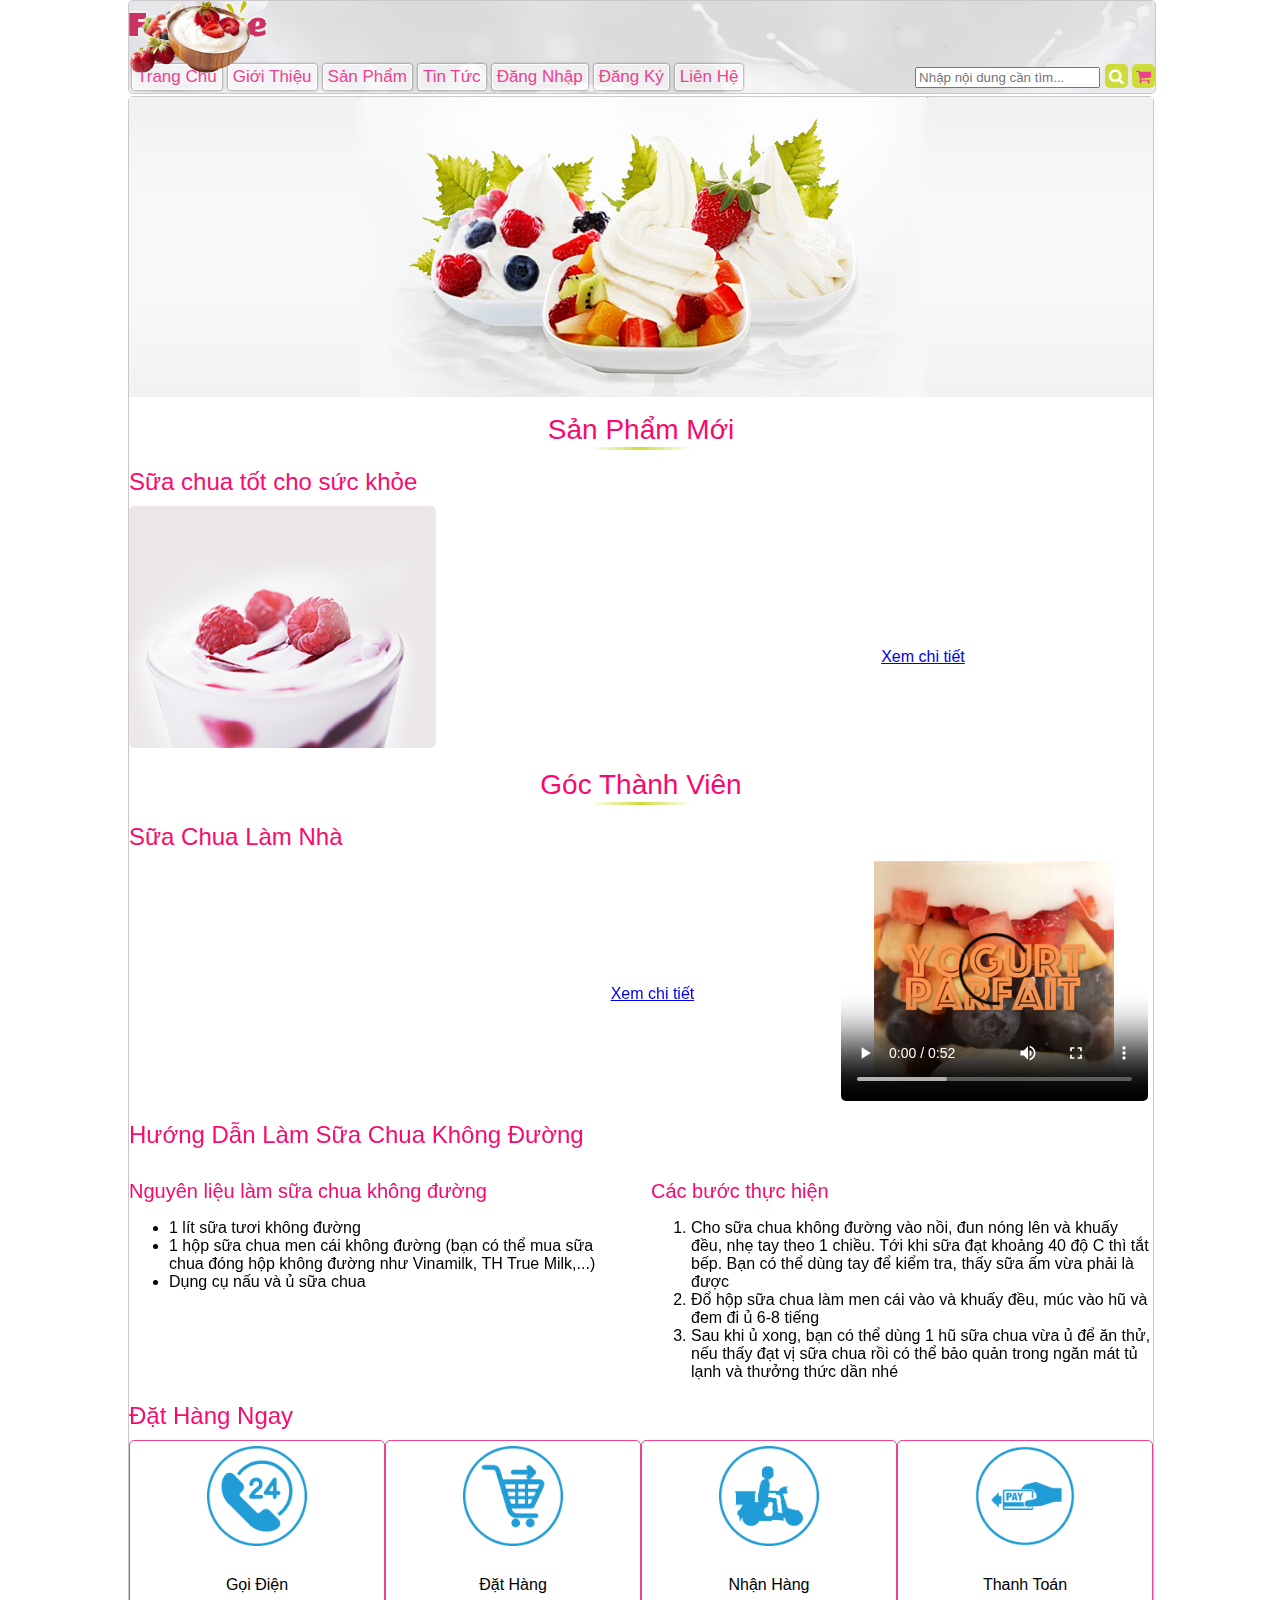
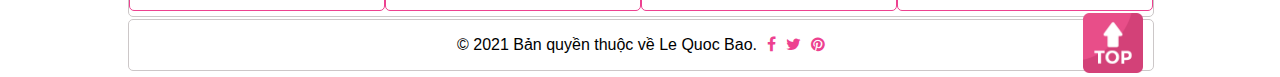
<file: index.html>
<!DOCTYPE html>
<html>
  <head>
    <meta charset="UTF-8" />
    <title>Trang Chủ</title>
    <link
      href="images/favicon.ico"
      rel="shortcut icon"
      type="image/vnd.microsoft.icon"
    />
    <link
      rel="stylesheet"
      href="https://cdnjs.cloudflare.com/ajax/libs/font-awesome/4.7.0/css/font-awesome.min.css"
    />
    <link rel="stylesheet" href="stylestrangchu.css" />
  </head>
  <body>
    <header>
      <img id="header-img1" src="images/header-img1.png" alt="" />
      <img id="header-img2" src="images/header-img2.png" alt="" />
      <img id="header-img3" src="images/header-img3.png" alt="" />
      <a id="#top" href="index.html"><img src="images/logo.png" alt="" /></a>
      <nav>
        <a href="index.html">Trang Chủ</a>
        <a href="gioithieu.html">Giới Thiệu</a>
        <a href="sanpham.html">Sản Phẩm</a>
        <a href="tintuc.html">Tin Tức</a>
        <a href="dangnhap.html">Đăng Nhập</a>
        <a href="dangky.html">Đăng Ký</a>
        <a href="lienhe.html">Liên Hệ</a>
        <div class="search-container">
          <form method="get" action="#">
            <div class="input-container">
              <input
                id="search"
                class="search-input"
                type="text"
                placeholder="Nhập nội dung cần tìm..."
                name="search"
              />
              <i class="fa fa-search icon-white"></i>
              <i class="fa fa-shopping-cart icon-pink"></i>
            </div>
          </form>
        </div>
      </nav>
    </header>
    <main class="one-col">
      <article class="main-content">
        <img class="round-figure" src="images/trangchu/bg-home.jpg" alt="" />
        <h1>Sản Phẩm Mới</h1>
        <section class="image-left">
          <h2>Sữa chua tốt cho sức khỏe</h2>
          <img class="round-figure" src="images/trangchu/yogurt.jpg" alt="" />
          <p class="detail">
            Sữa chua là một loại thực phẩm được tạo ra từ quá trình lên men sữa
            của các vi khuẩn. Hầu hết các loại sữa đều có thể dùng làm sữa chua,
            tuy nhiên sữa bò là được dùng nhiều hơn hết. Sữa chua hay được gọi
            là yaourt (là da-ua). Chúng được lên men từ sữa động vật nhờ vi
            khuẩn lactic, đã được khử chất béo và thanh trùng ở nhiệt độ 80 - 90
            độ C.Sữa chua có 2 loại cơ bản là sữa chua có đường và sữa chua
            không đường. Bên cạnh đó còn có loại sữa chua uống, sữa chua men
            sống. Váng sữa thường được chia làm 3 loại dựa vào hàm lượng chất
            béo có trong sản phẩm: váng sữa có hàm lượng chất béo cao nhất
            (35-50% chất béo), váng sữa thông thường (10-30% chất béo), váng sữa
            nguyên kem (6-15% chất béo).
            <a href="#" class="readmore">Xem chi tiết</a>
          </p>
        </section>
        <h1>Góc Thành Viên</h1>
        <section class="image-right">
          <h2>Sữa Chua Làm Nhà</h2>
          <video class="round-figure" width="320" height="240" controls>
            <source src="images/trangchu/yogurt.mp4" type="video/mp4" />
            Your browser does not support the video tag.
          </video>
          <p class="detail">
            Học làm sữa chua tại gia cùng chuyên gia.Trong thực đơn dinh dưỡng
            của các bà mẹ cho con trẻ và các thành viên trong gia đình đều không
            thể thiếu món sữa chua thơm ngon, hấp dẫn và cực kì tốt cho sức khỏe
            này. Tuy nhiên, đa phần đều chọn mua sữa chua công nghiệp đã được
            đóng hộp bán sẵn tại các siêu thị và cửa hàng hơn là sữa chua tự làm
            tại nhà. Như vậy, liệu sữa chua nhà làm và sữa chua công nghiệp thì
            loại nào tốt sức khỏe của chúng ta hơn? Nếu là một người yêu thích
            nấu ăn bạn sẽ chọn sữa nhà làm hay mua sữa chua công nghiệp bên
            ngoài. Sữa chua nhà làm đảm bảo về độ an toàn, chất lượng cũng như
            giá thành rẻ.<a href="#" class="readmore">Xem chi tiết</a>
          </p>
        </section>
        <section>
          <h2>Hướng Dẫn Làm Sữa Chua Không Đường</h2>
          <div class="col_list">
            <h3>Nguyên liệu làm sữa chua không đường</h3>
            <ul>
              <li>1 lít sữa tươi không đường</li>
              <li>
                1 hộp sữa chua men cái không đường (bạn có thể mua sữa chua đóng
                hộp không đường như Vinamilk, TH True Milk,...)
              </li>
              <li>Dụng cụ nấu và ủ sữa chua</li>
            </ul>
            <h3 class="break-column">Các bước thực hiện</h3>
            <ol>
              <li>
                Cho sữa chua không đường vào nồi, đun nóng lên và khuấy đều, nhẹ
                tay theo 1 chiều. Tới khi sữa đạt khoảng 40 độ C thì tắt bếp.
                Bạn có thể dùng tay để kiểm tra, thấy sữa ấm vừa phải là được
              </li>
              <li>
                Đổ hộp sữa chua làm men cái vào và khuấy đều, múc vào hũ và đem
                đi ủ 6-8 tiếng
              </li>
              <li>
                Sau khi ủ xong, bạn có thể dùng 1 hũ sữa chua vừa ủ để ăn thử,
                nếu thấy đạt vị sữa chua rồi có thể bảo quản trong ngăn mát tủ
                lạnh và thưởng thức dần nhé
              </li>
            </ol>
          </div>
        </section>
        <section>
          <h2>Đặt Hàng Ngay</h2>
          <div class="order-step">
            <div>
              <image src="images/trangchu/order_1.png" width="100px" />
              <p>Gọi Điện</p>
            </div>
            <div>
              <image src="images/trangchu/order_2.png" width="100px" />
              <p>Đặt Hàng</p>
            </div>
            <div>
              <image src="images/trangchu/order_3.png" width="100px" />
              <p>Nhận Hàng</p>
            </div>
            <div>
              <image src="images/trangchu/order_4.png" width="100px" />
              <p>Thanh Toán</p>
            </div>
          </div>
        </section>
      </article>
    </main>
    <footer>
      <p>
        &copy; 2021 Bản quyền thuộc về Le Quoc Bao.
        <a href="#" class="social-icon"><i class="fa fa-facebook-f"></i></a>
        <a href="#" class="social-icon"><i class="fa fa-twitter"></i></a>
        <a href="#" class="social-icon"><i class="fa fa-pinterest"></i></a>
        <a href="#top" class="gotop"><img src="images/top.png" width="60" /></a>
      </p>
    </footer>
  </body>
</html>
</file>
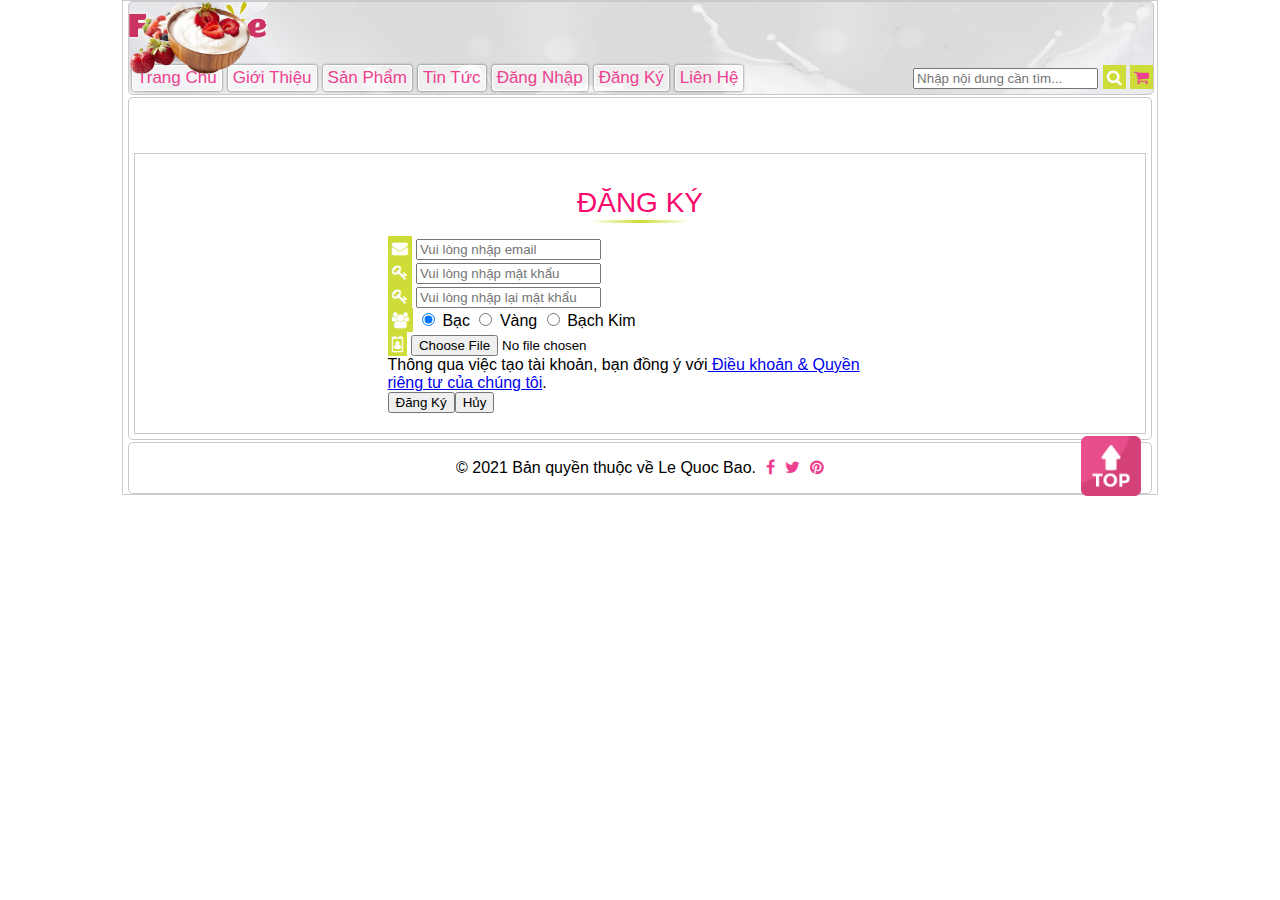
<file: dangky.html>
<!DOCTYPE html>
<html lang="vi-VN">
  <head>
    <meta charset="UTF-8" />
    <title>Đăng Ký</title>
    <link
      href="images/favicon.ico"
      rel="shortcut icon"
      type="image/vnd.microsoft.icon"
    />
    <link
      rel="stylesheet"
      href="https://cdnjs.cloudflare.com/ajax/libs/font-awesome/4.7.0/css/font-awesome.min.css"
    />
    <link rel="stylesheet" href="stylesdangky.css" />
  </head>
  <body>
    <header>
      <img id="header-img1" src="images/header-img1.png" alt="" />
      <img id="header-img2" src="images/header-img2.png" alt="" />
      <img id="header-img3" src="images/header-img3.png" alt="" />
      <a id="#top" href="trangchu_LeQuocBao_B2203492.html"
        ><img src="images/logo.png" alt=""
      /></a>
      <nav>
        <a href="trangchu_LeQuocBao_B2203492.html">Trang Chủ</a>
        <a href="gioithieu.html">Giới Thiệu</a>
        <a href="sanpham.html">Sản Phẩm</a>
        <a href="tintuc.html">Tin Tức</a>
        <a href="dangnhap.html">Đăng Nhập</a>
        <a href="dangky.html">Đăng Ký</a>
        <a href="lienhe.html">Liên Hệ</a>
        <div class="search-container">
          <form method="get" action="#">
            <div class="input-container">
              <input
                id="search"
                class="search-input"
                type="text"
                placeholder="Nhập nội dung cần tìm..."
                name="search"
              />
              <i class="fa fa-search icon-white"></i>
              <i class="fa fa-shopping-cart icon-pink"></i>
            </div>
          </form>
        </div>
      </nav>
    </header>
    <main class="one-col">
      <article class="left-cell"></article>
      <article class="article-cell">
        <form action="#" method="post" enctype="multipart/form-data">
          <h1>ĐĂNG KÝ</h1>
          <div class="r">
            <i class="fa fa-envelope icon-white"></i>
            <input
              class="input-field"
              type="text"
              placeholder="Vui lòng nhập email"
              name="email"
            />
          </div>
          <div class="r">
            <i class="fa fa-key icon-white"></i>
            <input
              class="input-field"
              type="password"
              placeholder="Vui lòng nhập mật khẩu"
              name="psw"
            />
          </div>
          <div class="">
            <i class="fa fa-key icon-white"></i>
            <input
              class="input-field"
              type="password"
              placeholder="Vui lòng nhập lại mật khẩu"
              name="psw2"
            />
          </div>
          <div class="">
            <i class="fa fa fa-users icon-white"></i>
            <input
              class="input-field"
              checked
              type="radio"
              id="type_silver"
              name="memberType"
              value="1"
            />
            <label for="type_silver">Bạc</label>
            <input
              class="input-field"
              type="radio"
              id="type_gold"
              name="memberType"
              value="1"
            />
            <label for="type_gold">Vàng</label>
            <input
              class="input-field"
              type="radio"
              id="type_platinum"
              name="memberType"
              value="1"
            />
            <label for="type_platinum">Bạch Kim</label>
          </div>
          <div class="">
            <i class="fa fa-id-badge icon-white"></i>
            <input class="input-field" id="avatar" type="file" name="avatar" />
          </div>
          <div>
            Thông qua việc tạo tài khoản, bạn đồng ý với<a href="#">
              Điều khoản & Quyền riêng tư của chúng tôi</a
            >.
          </div>
          <button type="submit" class="btn">Đăng Ký</button
          ><button type="reset" class="btn">Hủy</button>
        </form>
      </article>
    </main>
    <footer>
      <p>
        &copy; 2021 Bản quyền thuộc về Le Quoc Bao.
        <a href="#" class="social-icon"><i class="fa fa-facebook-f"></i></a>
        <a href="#" class="social-icon"><i class="fa fa-twitter"></i></a>
        <a href="#" class="social-icon"><i class="fa fa-pinterest"></i></a>
        <a href="#top" class="gotop"><img src="images/top.png" width="60" /></a>
      </p>
    </footer>
  </body>
</html>
</file>
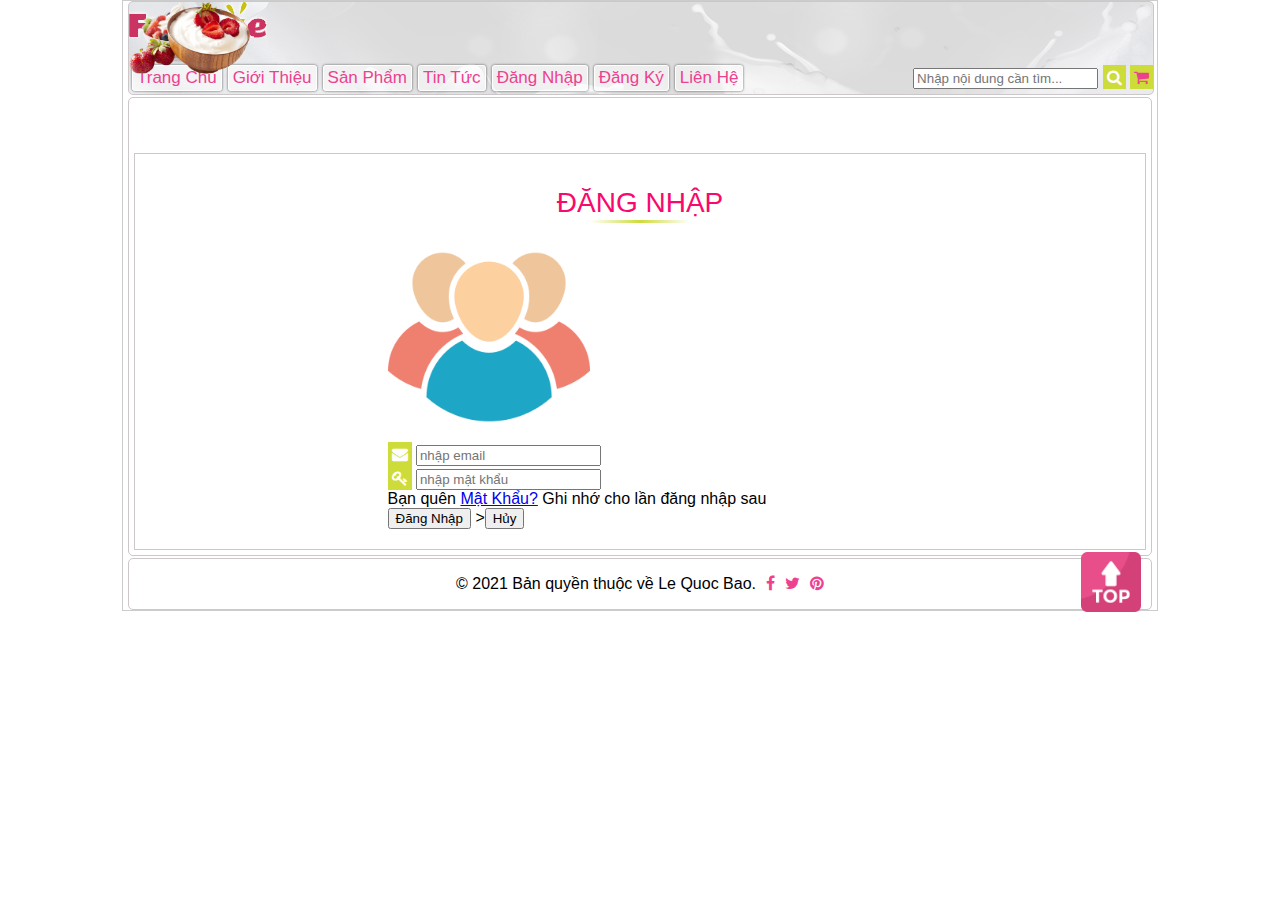
<file: dangnhap.html>
<!DOCTYPE html>
<html lang="vi-VN">
  <head>
    <meta charset="UTF-8" />
    <title>Đăng Nhập</title>
    <link
      href="images/favicon.ico"
      rel="shortcut icon"
      type="image/vnd.microsoft.icon"
    />
    <link
      rel="stylesheet"
      href="https://cdnjs.cloudflare.com/ajax/libs/font-awesome/4.7.0/css/font-awesome.min.css"
    />
    <link rel="stylesheet" href="stylesdangnhap.css" />
  </head>
  <body>
    <header>
      <img id="header-img1" src="images/header-img1.png" alt="" />
      <img id="header-img2" src="images/header-img2.png" alt="" />
      <img id="header-img3" src="images/header-img3.png" alt="" />
      <a id="#top" href="index.html"><img src="images/logo.png" alt="" /></a>
      <nav>
        <a href="index.html">Trang Chủ</a>
        <a href="gioithieu.html">Giới Thiệu</a>
        <a href="sanpham.html">Sản Phẩm</a>
        <a href="tintuc.html">Tin Tức</a>
        <a href="dangnhap.html">Đăng Nhập</a>
        <a href="dangky.html">Đăng Ký</a>
        <a href="lienhe.html">Liên Hệ</a>
        <div class="search-container">
          <form method="get" action="#">
            <div class="input-container">
              <input
                id="search"
                class="search-input"
                type="text"
                placeholder="Nhập nội dung cần tìm..."
                name="search"
              />
              <i class="fa fa-search icon-white"></i>
              <i class="fa fa-shopping-cart icon-pink"></i>
            </div>
          </form>
        </div>
      </nav>
    </header>
    <main class="one-col">
      <article class="left-cell"></article>
      <article class="article-cell">
        <form action="#" method="post" enctype="multipart/form-data">
          <h1>ĐĂNG NHẬP</h1>
          <img src="./images/dangnhap/userlogin.png" alt="Đăng nhập" />
          <div class="r">
            <i class="fa fa-envelope icon-white"></i>
            <input
              class="input-field"
              type="text"
              placeholder="nhập email"
              name="email"
            />
          </div>
          <div class="r">
            <i class="fa fa-key icon-white"></i>
            <input
              class="input-field"
              type="password"
              placeholder="nhập mật khẩu"
              name="psw"
            />
          </div>

          <div>
            Bạn quên <a href="#">Mật Khẩu?</a> Ghi nhớ cho lần đăng nhập sau
          </div>
          <button type="submit" class="btn">Đăng Nhập</button>
          ><button type="reset" class="btn">Hủy</button>
        </form>
      </article>
    </main>
    <footer>
      <p>
        &copy; 2021 Bản quyền thuộc về Le Quoc Bao.
        <a href="#" class="social-icon"><i class="fa fa-facebook-f"></i></a>
        <a href="#" class="social-icon"><i class="fa fa-twitter"></i></a>
        <a href="#" class="social-icon"><i class="fa fa-pinterest"></i></a>
        <a href="#top" class="gotop"><img src="images/top.png" width="60" /></a>
      </p>
    </footer>
  </body>
</html>
</file>
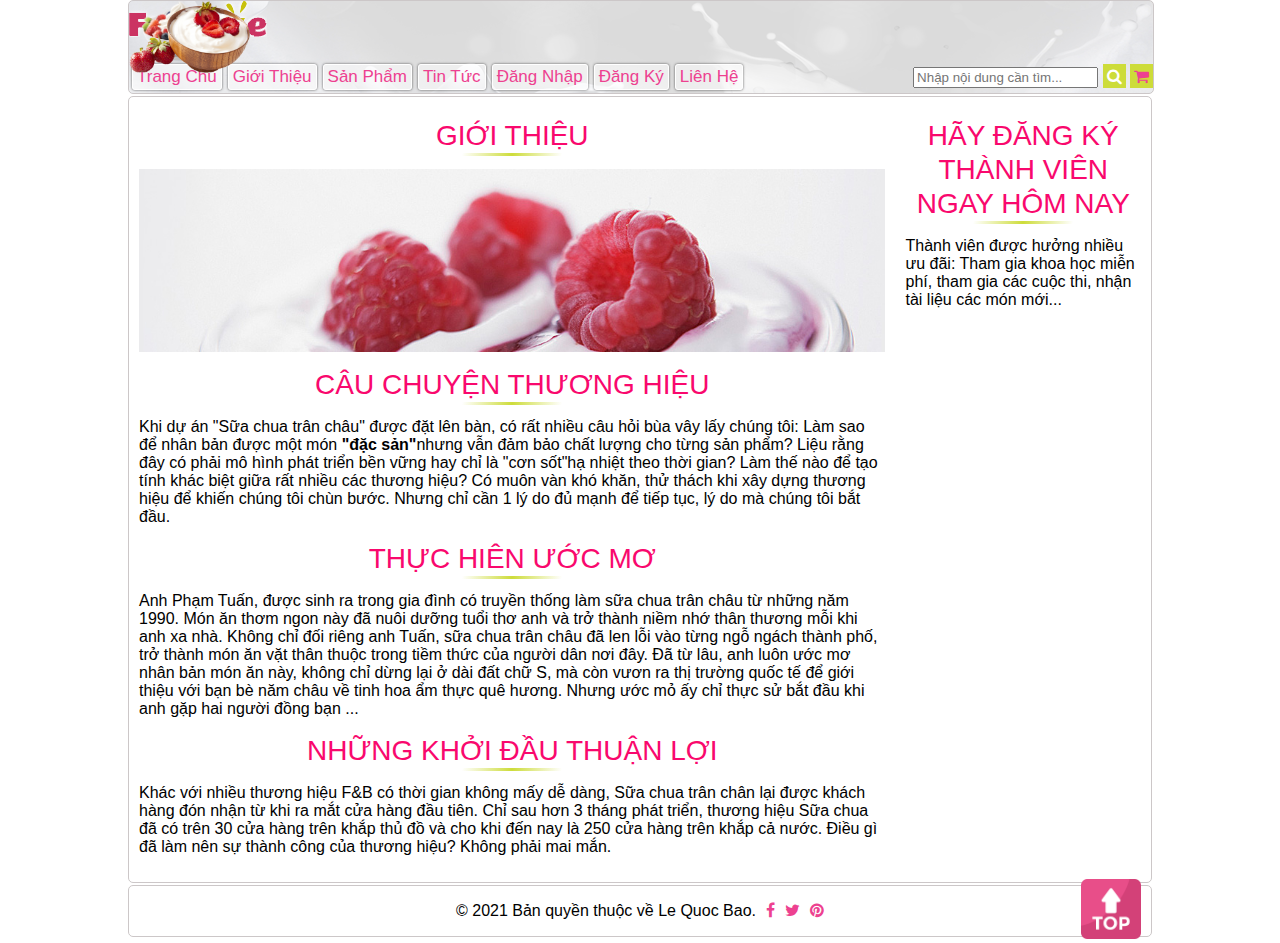
<file: gioithieu.html>
<!DOCTYPE html>
<html>
  <head>
    <meta charset="UTF-8" />
    <title>Gioi Thieu</title>
    <link
      href="images/favicon.ico"
      rel="shortcut icon"
      type="image/vnd.microsoft.icon"
    />
    <link
      rel="stylesheet"
      href="https://cdnjs.cloudflare.com/ajax/libs/font-awesome/4.7.0/css/font-awesome.min.css"
    />
    <link rel="stylesheet" href="stylesgioithieu.css" />
  </head>
  <body>
    <header>
      <img id="header-img1" src="images/header-img1.png" alt="" />
      <img id="header-img2" src="images/header-img2.png" alt="" />
      <img id="header-img3" src="images/header-img3.png" alt="" />
      <a id="#top" href="index.html"><img src="images/logo.png" alt="" /></a>
      <nav>
        <a href="index.html">Trang Chủ</a>
        <a href="gioithieu.html">Giới Thiệu</a>
        <a href="sanpham.html">Sản Phẩm</a>
        <a href="tintuc.html">Tin Tức</a>
        <a href="dangnhap.html">Đăng Nhập</a>
        <a href="dangky.html">Đăng Ký</a>
        <a href="lienhe.html">Liên Hệ</a>
        <div class="search-container">
          <form method="get" action="#">
            <div class="input-container">
              <input
                id="search"
                class="search-input"
                type="text"
                placeholder="Nhập nội dung cần tìm..."
                name="search"
              />
              <i class="fa fa-search icon-white"></i>
              <i class="fa fa-shopping-cart icon-pink"></i>
            </div>
          </form>
        </div>
      </nav>
    </header>
    <main class="two-cols-right">
      <article class="article-cell">
        <h1>GIỚI THIỆU</h1>
        <img src="./images/gioithieu/bg-header-about.jpg" alt="Giới Thiệu" />
        <h1>CÂU CHUYỆN THƯƠNG HIỆU</h1>
        <div class="detail">
          <p>
            Khi dự án "Sữa chua trân châu" được đặt lên bàn, có rất nhiều câu
            hỏi bùa vây lấy chúng tôi: Làm sao để nhân bản được một món
            <strong>"đặc sản"</strong>nhưng vẫn đảm bảo chất lượng cho từng sản
            phẩm? Liệu rằng đây có phải mô hình phát triển bền vững hay chỉ là
            "cơn sốt"hạ nhiệt theo thời gian? Làm thế nào để tạo tính khác biệt
            giữa rất nhiều các thương hiệu? Có muôn vàn khó khăn, thử thách khi
            xây dựng thương hiệu để khiến chúng tôi chùn bước. Nhưng chỉ cần 1
            lý do đủ mạnh để tiếp tục, lý do mà chúng tôi bắt đầu.
          </p>
          <h1>THỰC HIÊN ƯỚC MƠ</h1>
          <p>
            Anh Phạm Tuấn, được sinh ra trong gia đình có truyền thống làm sữa
            chua trân châu từ những năm 1990. Món ăn thơm ngon này đã nuôi dưỡng
            tuổi thơ anh và trở thành niềm nhớ thân thương mỗi khi anh xa nhà.
            Không chỉ đối riêng anh Tuấn, sữa chua trân châu đã len lỗi vào từng
            ngỗ ngách thành phố, trở thành món ăn vặt thân thuộc trong tiềm thức
            của người dân nơi đây. Đã từ lâu, anh luôn ước mơ nhân bản món ăn
            này, không chỉ dừng lại ở dài đất chữ S, mà còn vươn ra thị trường
            quốc tế để giới thiệu với bạn bè năm châu về tinh hoa ẩm thực quê
            hương. Nhưng ước mỏ ấy chỉ thực sử bắt đầu khi anh gặp hai người
            đồng bạn ...
          </p>
          <h1>NHỮNG KHỞI ĐẦU THUẬN LỢI</h1>
          <p>
            Khác với nhiều thương hiệu F&B có thời gian không mấy dễ dàng, Sữa
            chua trân chân lại được khách hàng đón nhận từ khi ra mắt cửa hàng
            đầu tiên. Chỉ sau hơn 3 tháng phát triển, thương hiệu Sữa chua đã có
            trên 30 cửa hàng trên khắp thủ đồ và cho khi đến nay là 250 cửa hàng
            trên khắp cả nước. Điều gì đã làm nên sự thành công của thương hiệu?
            Không phải mai mắn.
          </p>
        </div>
      </article>
      <article class="right-cell">
        <div class="detial">
          <h1>HÃY ĐĂNG KÝ THÀNH VIÊN NGAY HÔM NAY</h1>
          <p>
            Thành viên được hưởng nhiều ưu đãi: Tham gia khoa học miễn phí, tham
            gia các cuộc thi, nhận tài liệu các món mới...
          </p>
        </div>
      </article>
    </main>
    <footer>
      <p>
        &copy; 2021 Bản quyền thuộc về Le Quoc Bao.
        <a href="#" class="social-icon"><i class="fa fa-facebook-f"></i></a>
        <a href="#" class="social-icon"><i class="fa fa-twitter"></i></a>
        <a href="#" class="social-icon"><i class="fa fa-pinterest"></i></a>
        <a href="#top" class="gotop"><img src="images/top.png" width="60" /></a>
      </p>
    </footer>
  </body>
</html>
</file>
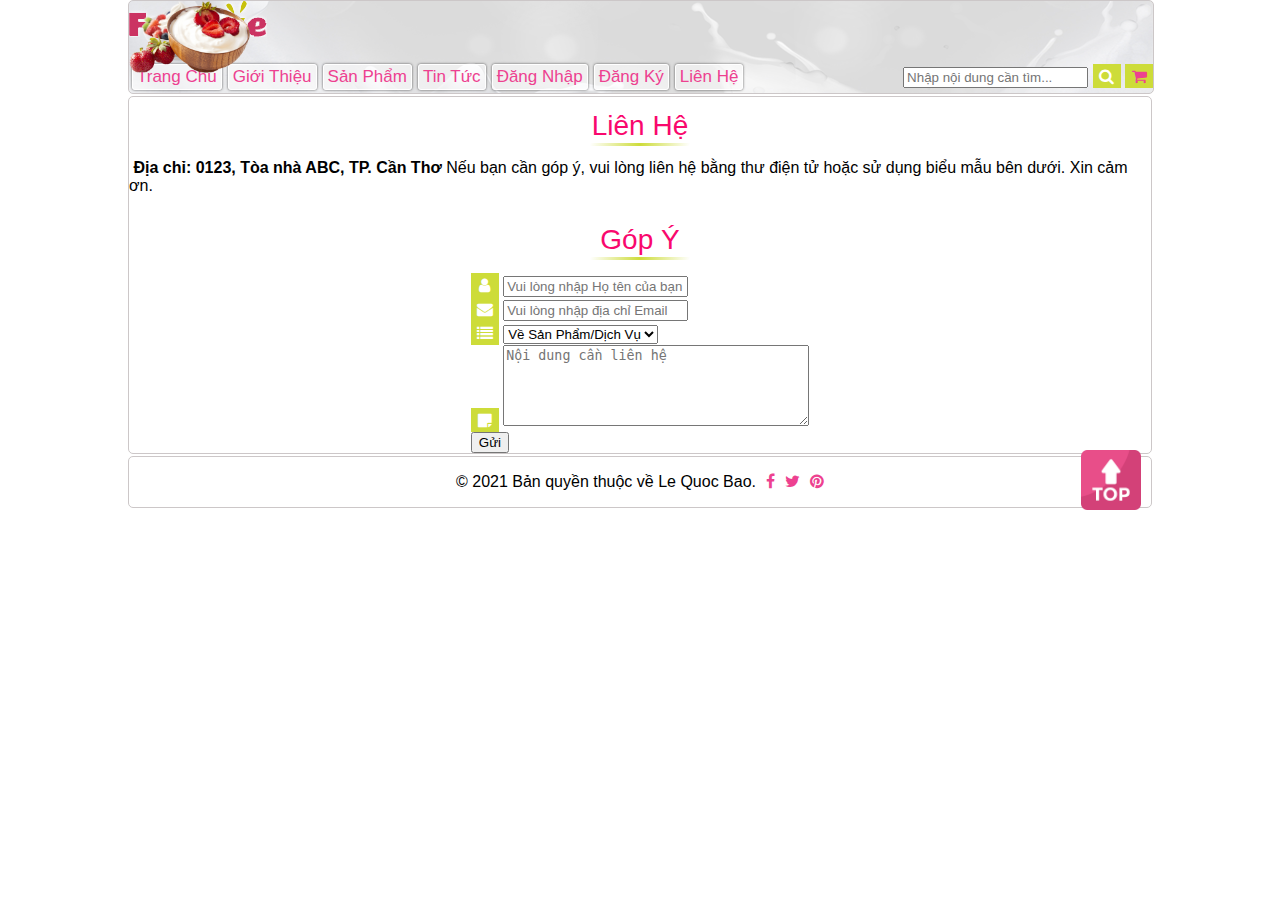
<file: lienhe.html>
<!DOCTYPE html>
<html>
  <head>
    <meta charset="UTF-8" />
    <title>Liên hệ</title>
    <link
      href="images/favicon.ico"
      rel="shortcut icon"
      type="image/vnd.microsoft.icon"
    />
    <link
      rel="stylesheet"
      href="https://cdnjs.cloudflare.com/ajax/libs/font-awesome/4.7.0/css/font-awesome.min.css"
    />
    <link rel="stylesheet" href="styleslienhe.css" />
  </head>
  <body>
    <header>
      <img id="header-img1" src="images/header-img1.png" alt="" />
      <img id="header-img2" src="images/header-img2.png" alt="" />
      <img id="header-img3" src="images/header-img3.png" alt="" />
      <a id="#top" href="index.html"><img src="images/logo.png" alt="" /></a>
      <nav>
        <a href="index.html">Trang Chủ</a>
        <a href="gioithieu.html">Giới Thiệu</a>
        <a href="sanpham.html">Sản Phẩm</a>
        <a href="tintuc.html">Tin Tức</a>
        <a href="dangnhap.html">Đăng Nhập</a>
        <a href="dangky.html">Đăng Ký</a>
        <a href="lienhe.html">Liên Hệ</a>
        <div class="search-container">
          <form method="get" action="#">
            <div class="input-container">
              <input
                id="search"
                class="search-input"
                type="text"
                placeholder="Nhập nội dung cần tìm..."
                name="search"
              />
              <i class="fa fa-search icon-white"></i>
              <i class="fa fa-shopping-cart icon-pink"></i>
            </div>
          </form>
        </div>
      </nav>
    </header>
    <main class="one-col">
      <article class="main-content">
        <h1>Liên Hệ</h1>
        <div>
          <p>
            <i class="fa fa-shopping-map-marker"></i>
            <strong>Địa chỉ: 0123, Tòa nhà ABC, TP. Cần Thơ</strong>
            Nếu bạn cần góp ý, vui lòng liên hệ bằng thư điện tử hoặc sử dụng
            biểu mẫu bên dưới. Xin cảm ơn.
          </p>
        </div>
      </article>
      <h1>Góp Ý</h1>
      <form action="#" method="post">
        <!-- Họ tên -->
        <div class="input-group">
          <i class="fa fa-user icon-white"></i>
          <input
            type="text"
            placeholder="Vui lòng nhập Họ tên của bạn"
            name="hoTen"
            class="input-field"
            required
          />
        </div>

        <!-- Email -->
        <div class="input-group">
          <i class="fa fa-envelope icon-white"></i>
          <input
            type="email"
            placeholder="Vui lòng nhập địa chỉ Email"
            name="email"
            class="input-field"
            required
          />
        </div>

        <!-- Dropdown for feedback type -->
        <div class="input-group">
          <i class="fa fa-list icon-white"></i>
          <select name="loaiGopY" class="input-field">
            <option value="sanpham">Về Sản Phẩm/Dịch Vụ</option>
            <option value="dichvu">Dịch Vụ Khách Hàng</option>
            <option value="khac">Khác</option>
          </select>
        </div>

        <!-- Nội dung liên hệ -->
        <div class="input-group">
          <i class="fa fa-sticky-note icon-white"></i>
          <textarea
            name="noiDung"
            placeholder="Nội dung cần liên hệ"
            class="input-field"
            rows="5"
            required
          ></textarea>
        </div>

        <!-- Submit button -->
        <button type="submit" class="btn-submit">Gửi</button>
      </form>
    </main>

    <footer>
      <p>
        &copy; 2021 Bản quyền thuộc về Le Quoc Bao.
        <a href="#" class="social-icon"><i class="fa fa-facebook-f"></i></a>
        <a href="#" class="social-icon"><i class="fa fa-twitter"></i></a>
        <a href="#" class="social-icon"><i class="fa fa-pinterest"></i></a>
        <a href="#top" class="gotop"><img src="images/top.png" width="60" /></a>
      </p>
    </footer>
  </body>
</html>
</file>
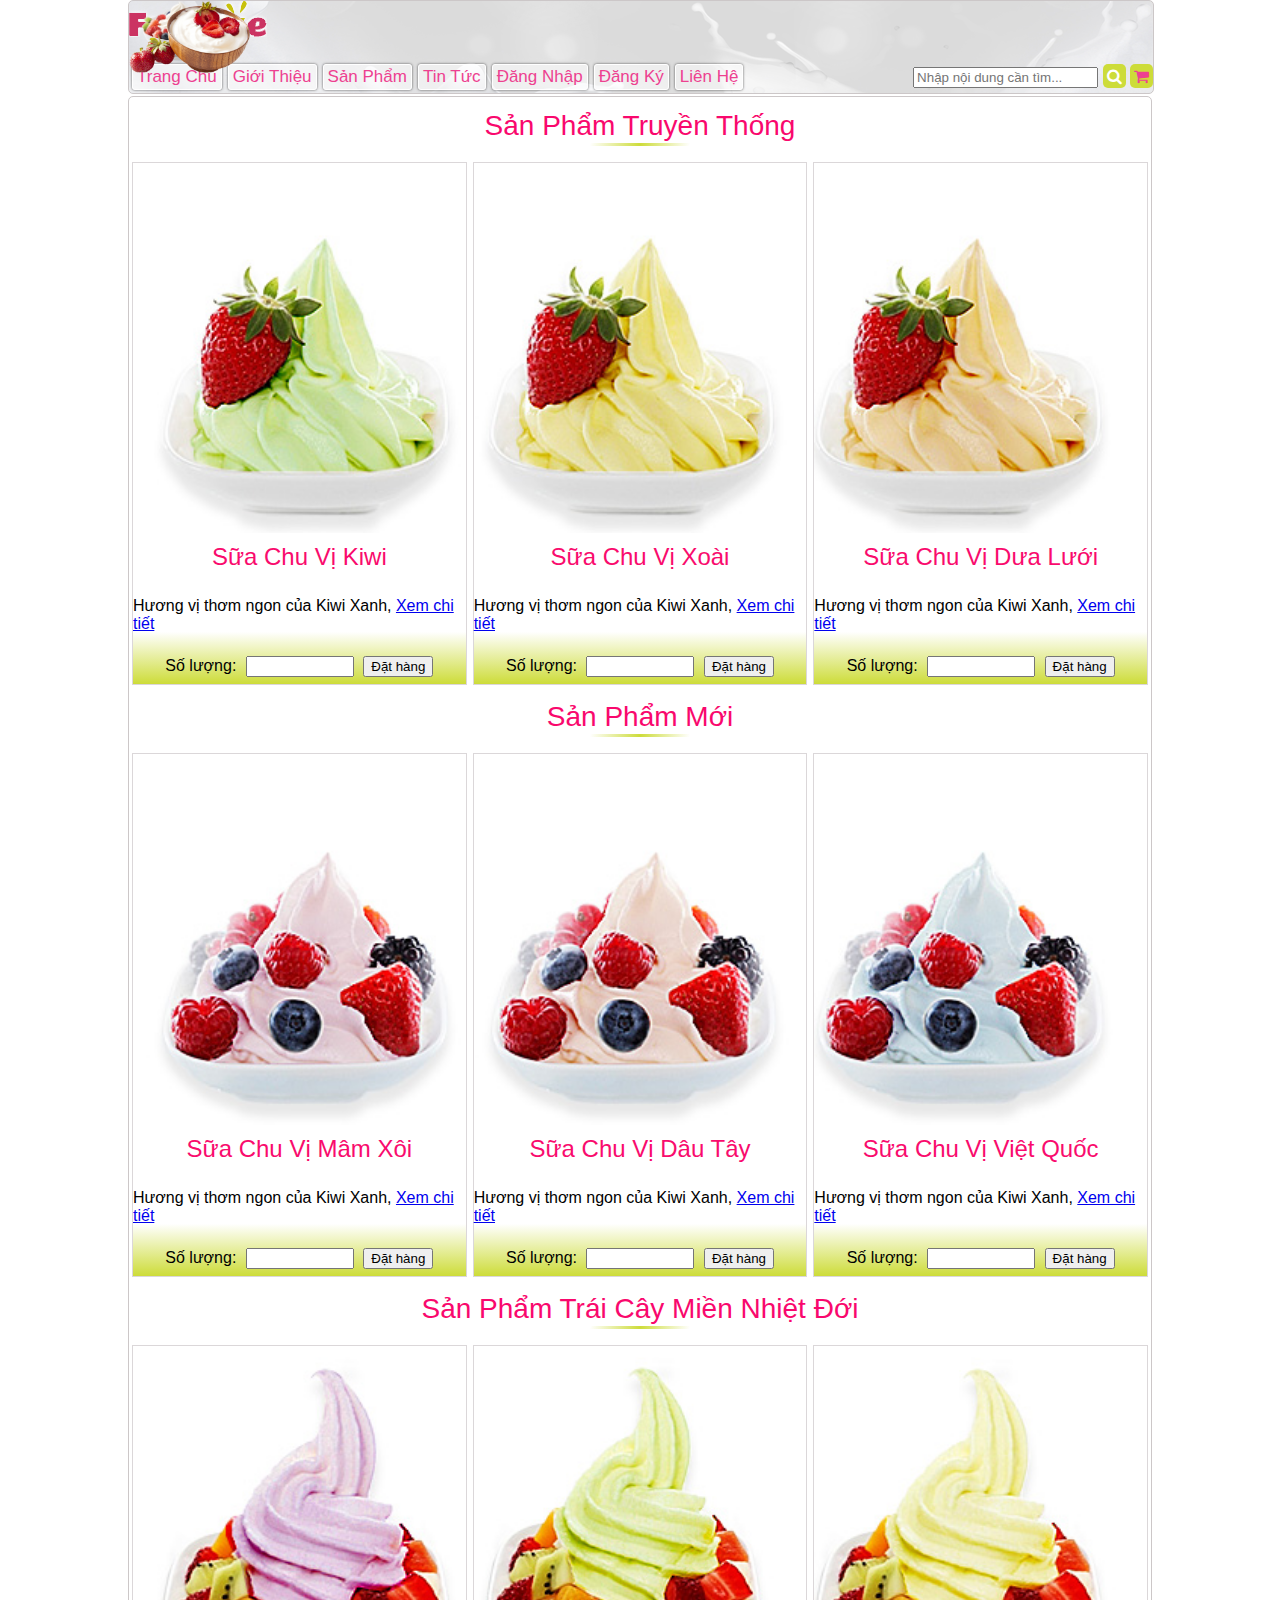
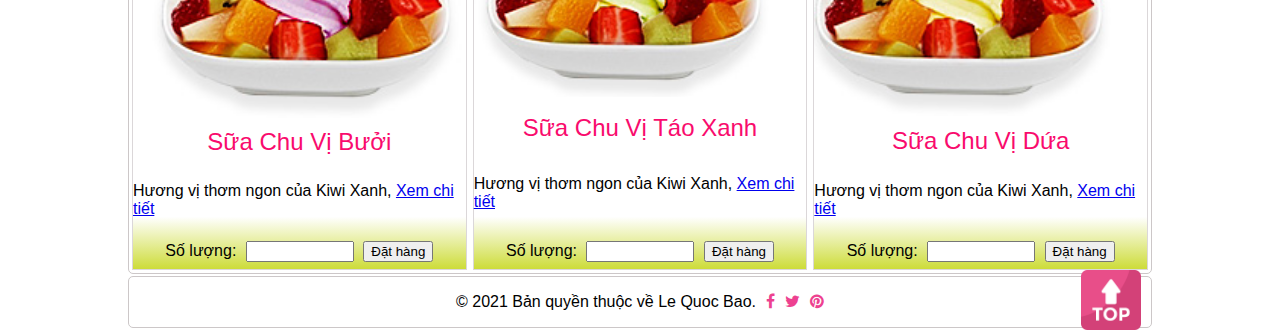
<file: sanpham.html>
<!DOCTYPE html>
<html>
  <head>
    <meta charset="UTF-8" />
    <title>Sản phẩm</title>
    <link
      href="images/favicon.ico"
      rel="shortcut icon"
      type="image/vnd.microsoft.icon"
    />
    <link
      rel="stylesheet"
      href="https://cdnjs.cloudflare.com/ajax/libs/font-awesome/4.7.0/css/font-awesome.min.css"
    />
    <link rel="stylesheet" href="stylessanpham.css" />
  </head>
  <body>
    <header>
      <img id="header-img1" src="images/header-img1.png" alt="" />
      <img id="header-img2" src="images/header-img2.png" alt="" />
      <img id="header-img3" src="images/header-img3.png" alt="" />
      <a id="#top" href="index.html"><img src="images/logo.png" alt="" /></a>
      <nav>
        <a href="index.html">Trang Chủ</a>
        <a href="gioithieu.html">Giới Thiệu</a>
        <a href="sanpham.html">Sản Phẩm</a>
        <a href="tintuc.html">Tin Tức</a>
        <a href="dangnhap.html">Đăng Nhập</a>
        <a href="dangky.html">Đăng Ký</a>
        <a href="lienhe.html">Liên Hệ</a>
        <div class="search-container">
          <form method="get" action="#">
            <div class="input-container">
              <input
                id="search"
                class="search-input"
                type="text"
                placeholder="Nhập nội dung cần tìm..."
                name="search"
              />
              <i class="fa fa-search icon-white"></i>
              <i class="fa fa-shopping-cart icon-pink"></i>
            </div>
          </form>
        </div>
      </nav>
    </header>
    <main class="one-col">
      <article class="main-content">
        <!-- Loại sản phẩm 1 -->
        <h1>Sản Phẩm Truyền Thống</h1>

        <section class="product-container">
          <div class="product-item">
            <img src="./images/sanpham/kiwi.jpg" alt="Sữa chua kiwi" />
            <h2>Sữa Chu Vị Kiwi</h2>
            <p class="detail">
              Hương vị thơm ngon của Kiwi Xanh,
              <a href="#" class="readmore">Xem chi tiết</a>
            </p>
            <span class="order-container">
              <label for="quantity">Số lượng:</label>
              <input
                type="number"
                id="quantity"
                name="quantity"
                min="0"
                value=""
              />
              <button type="button" class="order-button">Đặt hàng</button>
            </span>
          </div>
          <!-- Sản phẩm 2 -->
          <div class="product-item">
            <img src="./images/sanpham/mango.jpg" alt="Sữa chua xoài" />
            <h2>Sữa Chu Vị Xoài</h2>
            <p class="detail">
              Hương vị thơm ngon của Kiwi Xanh,
              <a href="#" class="readmore">Xem chi tiết</a>
            </p>
            <span class="order-container">
              <label for="quantity">Số lượng:</label>
              <input
                type="number"
                id="quantity"
                name="quantity"
                min="1"
                value=""
              />
              <button type="button" class="order-button">Đặt hàng</button>
            </span>
          </div>
          <!-- Sản phẩm 3 -->
          <div class="product-item">
            <img
              src="./images/sanpham/cantaloupe.jpg"
              alt="Sữa chua vị dưa lưới"
            />
            <h2>Sữa Chu Vị Dưa Lưới</h2>
            <p class="detail">
              Hương vị thơm ngon của Kiwi Xanh,
              <a href="#" class="readmore">Xem chi tiết</a>
            </p>
            <span class="order-container">
              <label for="quantity">Số lượng:</label>
              <input
                type="number"
                id="quantity"
                name="quantity"
                min="1"
                value=""
              />
              <button type="button" class="order-button">Đặt hàng</button>
            </span>
          </div>
        </section>

        <!-- Loại sản phẩm 2 -->
        <h1>Sản Phẩm Mới</h1>

        <section class="product-container">
          <!-- Sản phẩm 1 -->
          <div class="product-item">
            <img src="./images/sanpham/blackberry.jpg" alt="Sữa chua kiwi" />
            <h2>Sữa Chu Vị Mâm Xôi</h2>
            <p class="detail">
              Hương vị thơm ngon của Kiwi Xanh,
              <a href="#" class="readmore">Xem chi tiết</a>
            </p>
            <span class="order-container">
              <label for="quantity">Số lượng:</label>
              <input
                type="number"
                id="quantity"
                name="quantity"
                min="0"
                value=""
              />
              <button type="button" class="order-button">Đặt hàng</button>
            </span>
          </div>
          <!-- Sản phẩm 2 -->
          <div class="product-item">
            <img
              src="./images/sanpham/strawberry.jpg"
              alt="Sữa chua vị dâu tây"
            />
            <h2>Sữa Chu Vị Dâu Tây</h2>
            <p class="detail">
              Hương vị thơm ngon của Kiwi Xanh,
              <a href="#" class="readmore">Xem chi tiết</a>
            </p>
            <span class="order-container">
              <label for="quantity">Số lượng:</label>
              <input
                type="number"
                id="quantity"
                name="quantity"
                min="1"
                value=""
              />
              <button type="button" class="order-button">Đặt hàng</button>
            </span>
          </div>
          <!-- Sản phẩm 3 -->
          <div class="product-item">
            <img
              src="./images/sanpham/blueberry.jpg"
              alt="Sữa chua vị việt quốc"
            />
            <h2>Sữa Chu Vị Việt Quốc</h2>
            <p class="detail">
              Hương vị thơm ngon của Kiwi Xanh,
              <a href="#" class="readmore">Xem chi tiết</a>
            </p>
            <span class="order-container">
              <label for="quantity">Số lượng:</label>
              <input
                type="number"
                id="quantity"
                name="quantity"
                min="1"
                value=""
              />
              <button type="button" class="order-button">Đặt hàng</button>
            </span>
          </div>
        </section>
        <!-- Loại sản phẩm 3 -->
        <h1>Sản Phẩm Trái Cây Miền Nhiệt Đới</h1>

        <section class="product-container">
          <!-- Sản phẩm 1  -->
          <div class="product-item">
            <img src="./images/sanpham/grapes.jpg" alt="Sữa chua vị bưởi" />
            <h2>Sữa Chu Vị Bưởi</h2>
            <p class="detail">
              Hương vị thơm ngon của Kiwi Xanh,
              <a href="#" class="readmore">Xem chi tiết</a>
            </p>
            <span class="order-container">
              <label for="quantity">Số lượng:</label>
              <input
                type="number"
                id="quantity"
                name="quantity"
                min="0"
                value=""
              />
              <button type="button" class="order-button">Đặt hàng</button>
            </span>
          </div>
          <!-- Sản phẩm 2 -->
          <div class="product-item">
            <img
              src="./images/sanpham/green-apple.jpg"
              alt="Sữa chua vị táo xanh"
            />
            <h2>Sữa Chu Vị Táo Xanh</h2>
            <p class="detail">
              Hương vị thơm ngon của Kiwi Xanh,
              <a href="#" class="readmore">Xem chi tiết</a>
            </p>
            <span class="order-container">
              <label for="quantity">Số lượng:</label>
              <input
                type="number"
                id="quantity"
                name="quantity"
                min="1"
                value=""
              />
              <button type="button" class="order-button">Đặt hàng</button>
            </span>
          </div>
          <!-- Sản phẩm 3 -->
          <div class="product-item">
            <img src="./images/sanpham/pineapple.jpg" alt="Sữa chua vị dứa" />
            <h2>Sữa Chu Vị Dứa</h2>
            <p class="detail">
              Hương vị thơm ngon của Kiwi Xanh,
              <a href="#" class="readmore">Xem chi tiết</a>
            </p>
            <span class="order-container">
              <label for="quantity">Số lượng:</label>
              <input
                type="number"
                id="quantity"
                name="quantity"
                min="1"
                value=""
              />
              <button type="button" class="order-button">Đặt hàng</button>
            </span>
          </div>
        </section>
      </article>
    </main>
    <footer>
      <p>
        &copy; 2021 Bản quyền thuộc về Le Quoc Bao.
        <a href="#" class="social-icon"><i class="fa fa-facebook-f"></i></a>
        <a href="#" class="social-icon"><i class="fa fa-twitter"></i></a>
        <a href="#" class="social-icon"><i class="fa fa-pinterest"></i></a>
        <a href="#top" class="gotop"><img src="images/top.png" width="60" /></a>
      </p>
    </footer>
  </body>
</html>
</file>
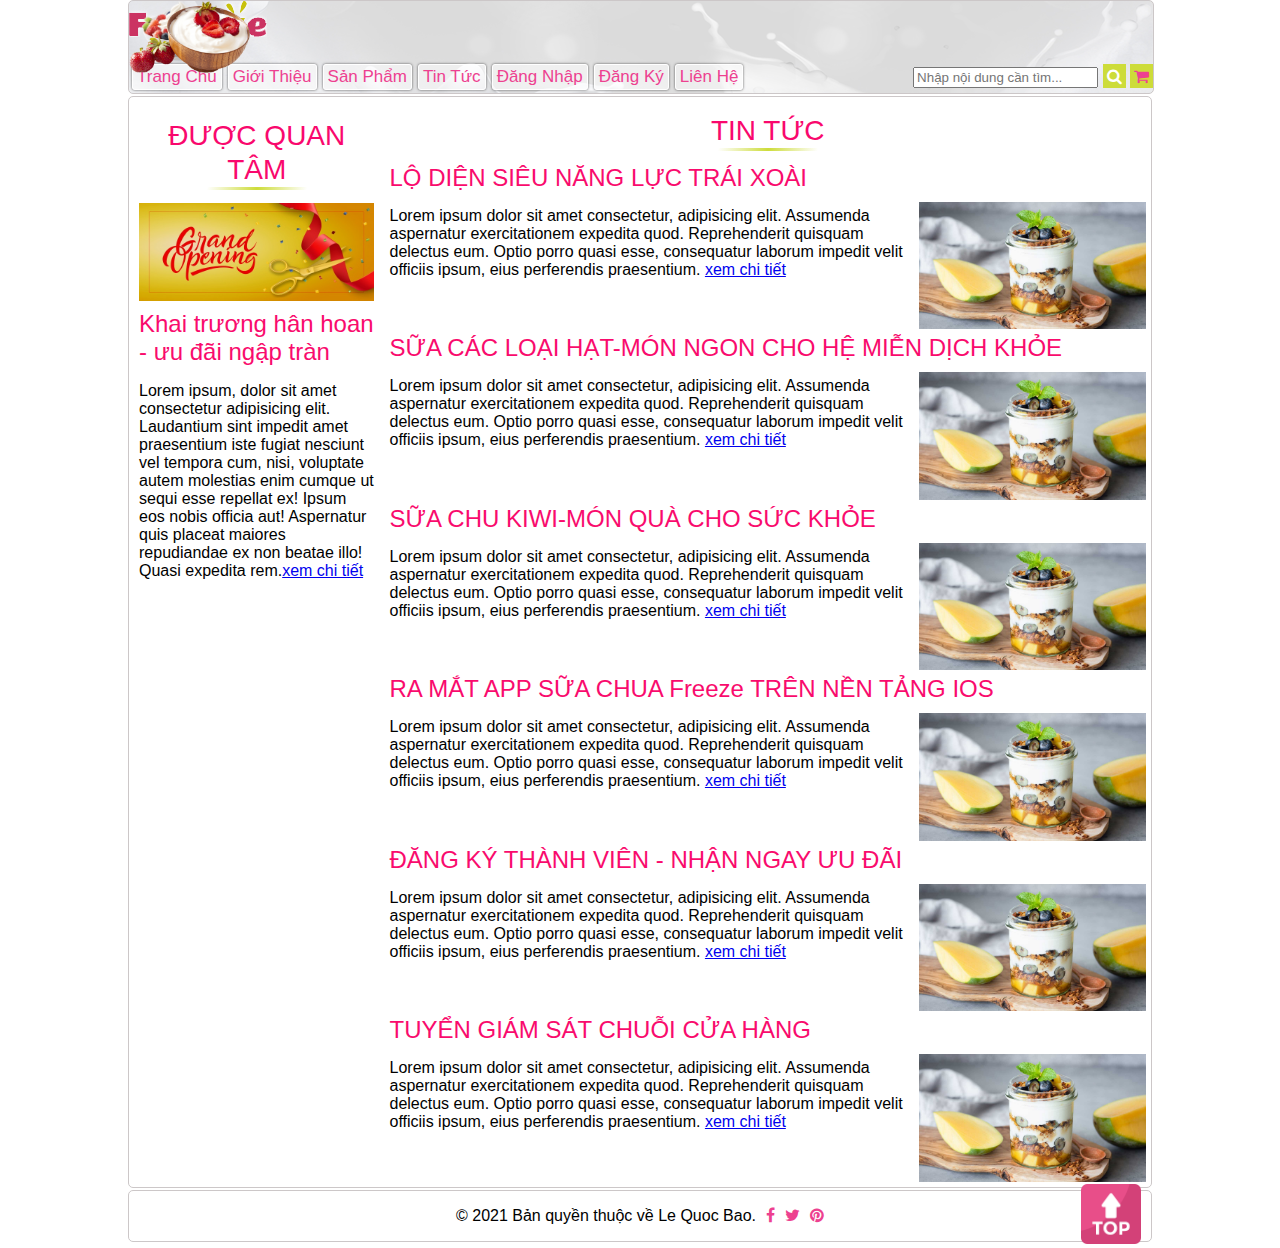
<file: tintuc.html>
<!DOCTYPE html>
<html>
  <head>
    <meta charset="UTF-8" />
    <title>Tin tức</title>
    <link
      href="images/favicon.ico"
      rel="shortcut icon"
      type="image/vnd.microsoft.icon"
    />
    <link
      rel="stylesheet"
      href="https://cdnjs.cloudflare.com/ajax/libs/font-awesome/4.7.0/css/font-awesome.min.css"
    />
    <link rel="stylesheet" href="stylestintuc.css" />
  </head>
  <body>
    <header>
      <img id="header-img1" src="images/header-img1.png" alt="" />
      <img id="header-img2" src="images/header-img2.png" alt="" />
      <img id="header-img3" src="images/header-img3.png" alt="" />
      <a id="#top" href="index.html"><img src="images/logo.png" alt="" /></a>
      <nav>
        <a href="index.html">Trang Chủ</a>
        <a href="gioithieu.html">Giới Thiệu</a>
        <a href="sanpham.html">Sản Phẩm</a>
        <a href="tintuc.html">Tin Tức</a>
        <a href="dangnhap.html">Đăng Nhập</a>
        <a href="dangky.html">Đăng Ký</a>
        <a href="lienhe.html">Liên Hệ</a>
        <div class="search-container">
          <form method="get" action="#">
            <div class="input-container">
              <input
                id="search"
                class="search-input"
                type="text"
                placeholder="Nhập nội dung cần tìm..."
                name="search"
              />
              <i class="fa fa-search icon-white"></i>
              <i class="fa fa-shopping-cart icon-pink"></i>
            </div>
          </form>
        </div>
      </nav>
    </header>
    <main class="two-cols-left">
      <article class="left-cell">
        <h1>ĐƯỢC QUAN TÂM</h1>
        <img src="./images/tintuc/hotnews.jpg" alt="tintuc" />
        <h2>Khai trương hân hoan - ưu đãi ngập tràn</h2>
        <p>
          Lorem ipsum, dolor sit amet consectetur adipisicing elit. Laudantium
          sint impedit amet praesentium iste fugiat nesciunt vel tempora cum,
          nisi, voluptate autem molestias enim cumque ut sequi esse repellat ex!
          Ipsum eos nobis officia aut! Aspernatur quis placeat maiores
          repudiandae ex non beatae illo! Quasi expedita rem.<a href="#"
            >xem chi tiết</a
          >
        </p>
      </article>
      <article class="article-cell">
        <h1>TIN TỨC</h1>
        <!-- tiêu đề 1 -->
        <h2>LỘ DIỆN SIÊU NĂNG LỰC TRÁI XOÀI</h2>
        <div class="detail">
          <p class="detail-left">
            Lorem ipsum dolor sit amet consectetur, adipisicing elit. Assumenda
            aspernatur exercitationem expedita quod. Reprehenderit quisquam
            delectus eum. Optio porro quasi esse, consequatur laborum impedit
            velit officiis ipsum, eius perferendis praesentium.
            <a href="#">xem chi tiết</a>
          </p>
          <img src="./images/tintuc/news1.jpg" alt="new1" />
        </div>
        <!-- tiêu đề 2 -->
        <h2>SỮA CÁC LOẠI HẠT-MÓN NGON CHO HỆ MIỄN DỊCH KHỎE</h2>
        <div class="detail">
          <p class="detail-left">
            Lorem ipsum dolor sit amet consectetur, adipisicing elit. Assumenda
            aspernatur exercitationem expedita quod. Reprehenderit quisquam
            delectus eum. Optio porro quasi esse, consequatur laborum impedit
            velit officiis ipsum, eius perferendis praesentium.
            <a href="#">xem chi tiết</a>
          </p>
          <img src="./images/tintuc/news1.jpg" alt="new1" />
        </div>
        <!-- tiêu đề 3 -->
        <h2>SỮA CHU KIWI-MÓN QUÀ CHO SỨC KHỎE</h2>
        <div class="detail">
          <p class="detail-left">
            Lorem ipsum dolor sit amet consectetur, adipisicing elit. Assumenda
            aspernatur exercitationem expedita quod. Reprehenderit quisquam
            delectus eum. Optio porro quasi esse, consequatur laborum impedit
            velit officiis ipsum, eius perferendis praesentium.
            <a href="#">xem chi tiết</a>
          </p>
          <img src="./images/tintuc/news1.jpg" alt="new1" />
        </div>
        <!-- tiêu đề 4 -->
        <h2>RA MẮT APP SỮA CHUA Freeze TRÊN NỀN TẢNG IOS</h2>
        <div class="detail">
          <p class="detail-left">
            Lorem ipsum dolor sit amet consectetur, adipisicing elit. Assumenda
            aspernatur exercitationem expedita quod. Reprehenderit quisquam
            delectus eum. Optio porro quasi esse, consequatur laborum impedit
            velit officiis ipsum, eius perferendis praesentium.
            <a href="#">xem chi tiết</a>
          </p>
          <img src="./images/tintuc/news1.jpg" alt="new1" />
        </div>
        <!-- tiêu đề 5 -->
        <h2>ĐĂNG KÝ THÀNH VIÊN - NHẬN NGAY ƯU ĐÃI</h2>
        <div class="detail">
          <p class="detail-left">
            Lorem ipsum dolor sit amet consectetur, adipisicing elit. Assumenda
            aspernatur exercitationem expedita quod. Reprehenderit quisquam
            delectus eum. Optio porro quasi esse, consequatur laborum impedit
            velit officiis ipsum, eius perferendis praesentium.
            <a href="#">xem chi tiết</a>
          </p>
          <img src="./images/tintuc/news1.jpg" alt="new1" />
        </div>
        <!-- tiêu đề 6 -->
        <h2>TUYỂN GIÁM SÁT CHUỖI CỬA HÀNG</h2>
        <div class="detail">
          <p class="detail-left">
            Lorem ipsum dolor sit amet consectetur, adipisicing elit. Assumenda
            aspernatur exercitationem expedita quod. Reprehenderit quisquam
            delectus eum. Optio porro quasi esse, consequatur laborum impedit
            velit officiis ipsum, eius perferendis praesentium.
            <a href="#">xem chi tiết</a>
          </p>
          <img src="./images/tintuc/news1.jpg" alt="new1" />
        </div>
      </article>
    </main>
    <footer>
      <p>
        &copy; 2021 Bản quyền thuộc về Le Quoc Bao.
        <a href="#" class="social-icon"><i class="fa fa-facebook-f"></i></a>
        <a href="#" class="social-icon"><i class="fa fa-twitter"></i></a>
        <a href="#" class="social-icon"><i class="fa fa-pinterest"></i></a>
        <a href="#top" class="gotop"><img src="images/top.png" width="60" /></a>
      </p>
    </footer>
  </body>
</html>
</file>
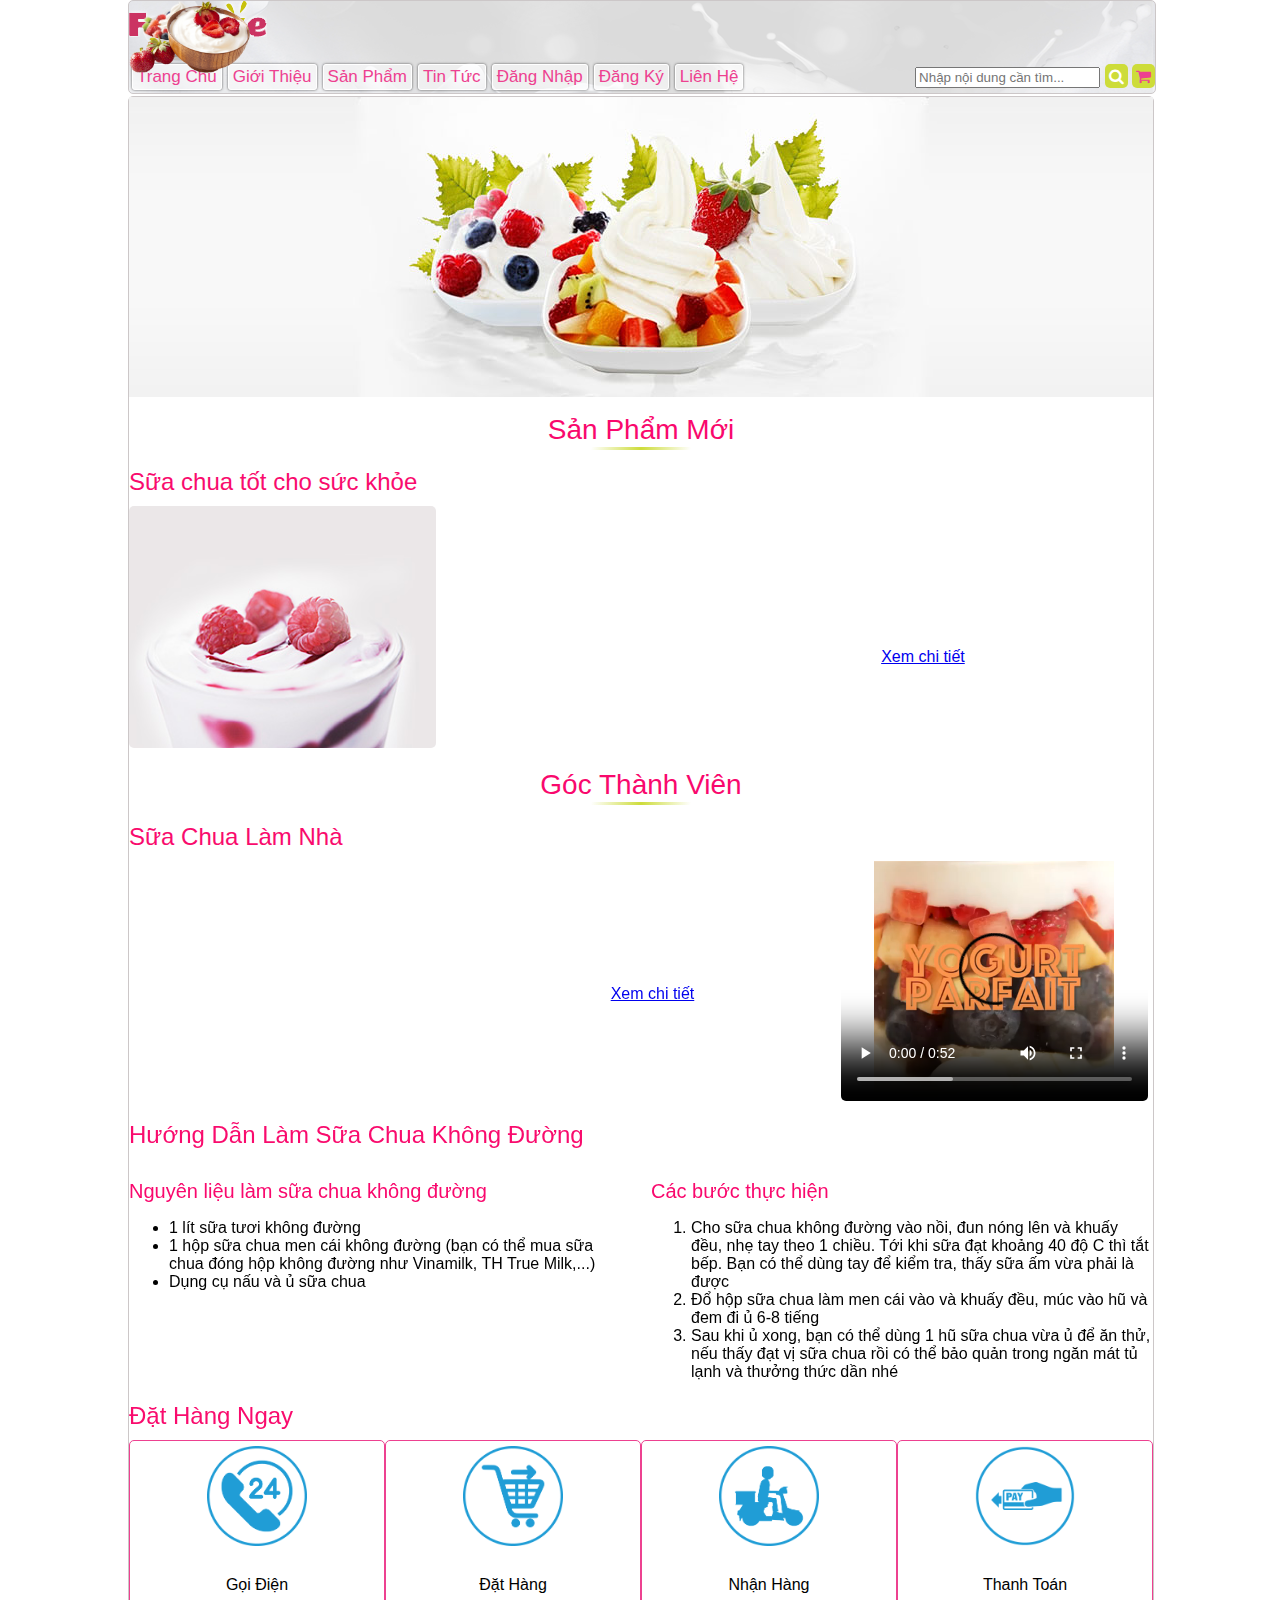
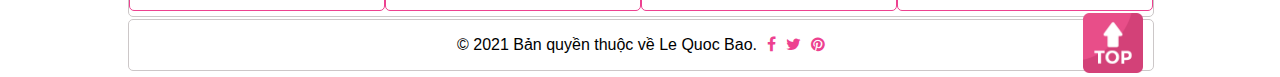
<file: trangchu_LeQuocBao_B2203492.html>
<!DOCTYPE html>
<html>
  <head>
    <meta charset="UTF-8" />
    <title>Trang Chủ</title>
    <link
      href="images/favicon.ico"
      rel="shortcut icon"
      type="image/vnd.microsoft.icon"
    />
    <link
      rel="stylesheet"
      href="https://cdnjs.cloudflare.com/ajax/libs/font-awesome/4.7.0/css/font-awesome.min.css"
    />
    <link rel="stylesheet" href="stylestrangchu.css" />
  </head>
  <body>
    <header>
      <img id="header-img1" src="images/header-img1.png" alt="" />
      <img id="header-img2" src="images/header-img2.png" alt="" />
      <img id="header-img3" src="images/header-img3.png" alt="" />
      <a id="#top" href="trangchu_LeQuocBao_B2203492.html"
        ><img src="images/logo.png" alt=""
      /></a>
      <nav>
        <a href="trangchu_LeQuocBao_B2203492.html">Trang Chủ</a>
        <a href="gioithieu.html">Giới Thiệu</a>
        <a href="sanpham.html">Sản Phẩm</a>
        <a href="tintuc.html">Tin Tức</a>
        <a href="dangnhap.html">Đăng Nhập</a>
        <a href="dangky.html">Đăng Ký</a>
        <a href="lienhe.html">Liên Hệ</a>
        <div class="search-container">
          <form method="get" action="#">
            <div class="input-container">
              <input
                id="search"
                class="search-input"
                type="text"
                placeholder="Nhập nội dung cần tìm..."
                name="search"
              />
              <i class="fa fa-search icon-white"></i>
              <i class="fa fa-shopping-cart icon-pink"></i>
            </div>
          </form>
        </div>
      </nav>
    </header>
    <main class="one-col">
      <article class="main-content">
        <img class="round-figure" src="images/trangchu/bg-home.jpg" alt="" />
        <h1>Sản Phẩm Mới</h1>
        <section class="image-left">
          <h2>Sữa chua tốt cho sức khỏe</h2>
          <img class="round-figure" src="images/trangchu/yogurt.jpg" alt="" />
          <p class="detail">
            Sữa chua là một loại thực phẩm được tạo ra từ quá trình lên men sữa
            của các vi khuẩn. Hầu hết các loại sữa đều có thể dùng làm sữa chua,
            tuy nhiên sữa bò là được dùng nhiều hơn hết. Sữa chua hay được gọi
            là yaourt (là da-ua). Chúng được lên men từ sữa động vật nhờ vi
            khuẩn lactic, đã được khử chất béo và thanh trùng ở nhiệt độ 80 - 90
            độ C.Sữa chua có 2 loại cơ bản là sữa chua có đường và sữa chua
            không đường. Bên cạnh đó còn có loại sữa chua uống, sữa chua men
            sống. Váng sữa thường được chia làm 3 loại dựa vào hàm lượng chất
            béo có trong sản phẩm: váng sữa có hàm lượng chất béo cao nhất
            (35-50% chất béo), váng sữa thông thường (10-30% chất béo), váng sữa
            nguyên kem (6-15% chất béo).
            <a href="#" class="readmore">Xem chi tiết</a>
          </p>
        </section>
        <h1>Góc Thành Viên</h1>
        <section class="image-right">
          <h2>Sữa Chua Làm Nhà</h2>
          <video class="round-figure" width="320" height="240" controls>
            <source src="images/trangchu/yogurt.mp4" type="video/mp4" />
            Your browser does not support the video tag.
          </video>
          <p class="detail">
            Học làm sữa chua tại gia cùng chuyên gia.Trong thực đơn dinh dưỡng
            của các bà mẹ cho con trẻ và các thành viên trong gia đình đều không
            thể thiếu món sữa chua thơm ngon, hấp dẫn và cực kì tốt cho sức khỏe
            này. Tuy nhiên, đa phần đều chọn mua sữa chua công nghiệp đã được
            đóng hộp bán sẵn tại các siêu thị và cửa hàng hơn là sữa chua tự làm
            tại nhà. Như vậy, liệu sữa chua nhà làm và sữa chua công nghiệp thì
            loại nào tốt sức khỏe của chúng ta hơn? Nếu là một người yêu thích
            nấu ăn bạn sẽ chọn sữa nhà làm hay mua sữa chua công nghiệp bên
            ngoài. Sữa chua nhà làm đảm bảo về độ an toàn, chất lượng cũng như
            giá thành rẻ.<a href="#" class="readmore">Xem chi tiết</a>
          </p>
        </section>
        <section>
          <h2>Hướng Dẫn Làm Sữa Chua Không Đường</h2>
          <div class="col_list">
            <h3>Nguyên liệu làm sữa chua không đường</h3>
            <ul>
              <li>1 lít sữa tươi không đường</li>
              <li>
                1 hộp sữa chua men cái không đường (bạn có thể mua sữa chua đóng
                hộp không đường như Vinamilk, TH True Milk,...)
              </li>
              <li>Dụng cụ nấu và ủ sữa chua</li>
            </ul>
            <h3 class="break-column">Các bước thực hiện</h3>
            <ol>
              <li>
                Cho sữa chua không đường vào nồi, đun nóng lên và khuấy đều, nhẹ
                tay theo 1 chiều. Tới khi sữa đạt khoảng 40 độ C thì tắt bếp.
                Bạn có thể dùng tay để kiểm tra, thấy sữa ấm vừa phải là được
              </li>
              <li>
                Đổ hộp sữa chua làm men cái vào và khuấy đều, múc vào hũ và đem
                đi ủ 6-8 tiếng
              </li>
              <li>
                Sau khi ủ xong, bạn có thể dùng 1 hũ sữa chua vừa ủ để ăn thử,
                nếu thấy đạt vị sữa chua rồi có thể bảo quản trong ngăn mát tủ
                lạnh và thưởng thức dần nhé
              </li>
            </ol>
          </div>
        </section>
        <section>
          <h2>Đặt Hàng Ngay</h2>
          <div class="order-step">
            <div>
              <image src="images/trangchu/order_1.png" width="100px" />
              <p>Gọi Điện</p>
            </div>
            <div>
              <image src="images/trangchu/order_2.png" width="100px" />
              <p>Đặt Hàng</p>
            </div>
            <div>
              <image src="images/trangchu/order_3.png" width="100px" />
              <p>Nhận Hàng</p>
            </div>
            <div>
              <image src="images/trangchu/order_4.png" width="100px" />
              <p>Thanh Toán</p>
            </div>
          </div>
        </section>
      </article>
    </main>
    <footer>
      <p>
        &copy; 2021 Bản quyền thuộc về Le Quoc Bao.
        <a href="#" class="social-icon"><i class="fa fa-facebook-f"></i></a>
        <a href="#" class="social-icon"><i class="fa fa-twitter"></i></a>
        <a href="#" class="social-icon"><i class="fa fa-pinterest"></i></a>
        <a href="#top" class="gotop"><img src="images/top.png" width="60" /></a>
      </p>
    </footer>
  </body>
</html>
</file>
<file: stylestrangchu.css>
body {
  margin: 0 auto;
  font-family: Arial, Helvetica, sans-serif;
  max-width: 1024px;
  display: grid;
  grid-template-areas:
    "header-cell"
    "nav-cell"
    "main-cell"
    "footer-cell";
}
main,
header,
footer {
  border: 1px solid #ccc7c8;
  background-color: #fff;
  border-radius: 5px;
}
header {
  grid-area: header-cell;
  background-image: url(./images/header.png);
}
nav {
  grid-area: nav-cell;
}
main {
  grid-area: main-cell;
}
/*1 cột*/
main.one-col {
  display: grid;
  grid-template-areas:
    "left-cell"
    "article-cell"
    "right-cell";
}
/*2 cols*/
main.two-cols-left {
  display: grid;
  grid-template-columns: 1fr 3fr;
  grid-template-areas: "left-cell article-cell";
}
main.two-cols-right {
  display: grid;
  grid-template-columns: 3fr 1fr;
  grid-template-areas: "article-cell right-cell";
}
main.three-cols {
  display: grid;
  grid-template-columns: 1fr 3fr 1fr;
  grid-template-areas: "left-cell article-cell right-cell";
}
footer {
  grid-area: footer-cell;
}
header {
  position: relative;
  width: 100%;
  border-radius: 5px;
  border: 1px solid #ccc7c8;
  /* padding: 0 5px; */
  margin: 0 0 2px 0;
}

#header-img1 {
  height: 100px;
  top: -30px;
  position: absolute;
  animation: moveImage1 3s forwards;
}
@keyframes moveImage1 {
  from {
    left: 80%;
  }
  to {
    left: 30%;
  }
}
#header-img2 {
  height: 70px;
  top: -5px;
  position: absolute;
  animation: moveImage2 3s forwards;
}
@keyframes moveImage2 {
  from {
    left: 80%;
  }
  to {
    left: 45%;
  }
}
#header-img3 {
  height: 80px;
  top: 0px;
  position: absolute;
  animation: moveImage3 3s forwards;
}
@keyframes moveImage3 {
  from {
    left: 80%;
  }
  to {
    left: 63%;
  }
}
nav {
  grid-area: nav-cell;
  margin-top: 20px;
  border-radius: 5px;
}
nav a {
  float: left;
  margin: 3px;
  border: 1px solid #fff;
  border-radius: 3px;
  padding: 2px 4px;
  height: 20px;
  background: #ffffff80;
  color: #ed4190;
  font-size: 17px;
  text-decoration: none;
  text-align: center;
  box-shadow: 0 0 3px 0 #00000066, 0 0 2px 0 #0000004d;
}

nav a:hover {
  color: #fff;
  background-color: #ed4190;
}

.search-container {
  float: right;
  padding-top: 3px;
}

.icon-pink,
.icon-white {
  padding: 4px;
  background-color: #cddc39;
  color: #fff;
  text-align: center;
  cursor: pointer;
}
.icon-pink {
  color: #ed4190;
}

/* Căn giữa nội dung trong footer */
footer {
  margin-top: 2px;
  padding: 0 5px;
  border: 1px solid #ccc7c8;
  color: #000;
  border-radius: 5px;
  display: flex;
  justify-content: center; /* Căn giữa nội dung trong footer */
  align-items: center;
  position: relative;
}

footer p {
  display: flex;
  align-items: center;
  justify-content: center;
  gap: 10px; /* Khoảng cách giữa các icon */
}

/* Định dạng icon liên kết mạng xã hội */
footer a.social-icon {
  display: inline-block;
  color: #ed4190;
  text-decoration: none;
}

/* Căn phải nút 'về đầu trang' */
footer a.gotop {
  position: absolute;
  right: 10px; /* Đặt nút về phía bên phải */
  top: 50%;
  transform: translateY(-50%); /* Căn giữa theo chiều dọc */
}

footer a.gotop img {
  width: 60px;
}

h1 {
  font-family: "Open Sans", sans-serif;
  font-weight: 300;
  font-size: 28px;
  line-height: 34px;
  color: #f9086d;
  position: relative;
  margin: 12px 0 16px;
  text-align: center;
}

/* Đường gạch dưới cho tiêu đề chính */
h1::after {
  content: "";
  display: block;
  width: 100px;
  height: 3px;
  background: radial-gradient(circle, #cddc39, #fff);
  position: absolute;
  left: 50%;
  transform: translateX(-50%) skewX(-12deg);
  top: 100%;
}

/* Tiêu đề phụ */
h2 {
  font-family: "Open Sans", sans-serif;
  font-weight: 300;
  font-size: 24px;
  line-height: 28px;
  color: #f90b6d;
  margin: 5px 0 10px;
  text-align: left;
}
h3 {
  font-family: "Open Sans", sans-serif;
  font-weight: 300;
  font-size: 20px;
  line-height: 24px;
  color: #f9086d;
  margin-bottom: 8px;
  text-align: left;
}

.image-left h2,
.image-right h2 {
  text-align: left;
  width: 100%;
  margin-bottom: 5px;
  display: block;
}

.image-left {
  display: grid;
  grid-template-columns: 30% 69%;
  grid-template-areas:
    "h2 h2"
    "image detail";
  gap: 5px;
  margin-bottom: 20px;
}

.image-left h2 {
  grid-area: h2;
}

.image-left img {
  grid-area: image;
  width: 100%;
  border-radius: 5px;
}

.image-left .detail {
  padding: 0 5px;
  color: #fff;
  grid-area: detail;
  text-align: justify;
}

.image-right {
  display: grid;
  grid-template-columns: 69% 30%;
  grid-template-areas:
    "h2 h2"
    "detail image";
  gap: 5px;
  margin-bottom: 20px;
}

.image-right h2 {
  grid-area: h2;
}

.image-right img,
.image-right video {
  grid-area: image; /* Đặt hình ảnh hoặc video bên phải */
  width: 100%; /* Video/Hình ảnh chiếm toàn bộ khu vực được chỉ định (30%) */
  border-radius: 5px;
}

.image-right .detail {
  padding: 0 5px;
  color: #fff;
  grid-area: detail;
  text-align: justify;
}

/* Chia cột đều cho phần hướng dẫn sữa chua không đường */
.col_list {
  column-count: 2; /* Chia thành 2 cột */
  column-gap: 20px;
}

.break-column {
  break-before: column;
}

/* Các bước đặt hàng */
.order-step {
  width: 100%;
  display: flex;
  justify-content: space-between;
  align-items: center;
  margin-bottom: 5px;
}

section .order-step div {
  text-align: center;
  width: 100%;
  position: relative;
  display: inline-block;
  border-radius: 5px;
  border: 1px solid #ed4190;
  padding-top: 5px;
}

.order-step div img {
  max-width: 100%;
  margin-bottom: 10px;
}

/* Tìm kiếm và icon */
.search-container {
  float: right;
  padding-top: 3px;
}

.icon-white,
.icon-pink {
  padding: 4px;
  background-color: #cddc39;
  color: #fff;
  text-align: center;
  cursor: pointer;
  border-radius: 5px;
}

.icon-pink {
  color: #ed4190;
}
</file>
<file: stylesdangky.css>
body {
  margin: 0 auto;
  border: 1px solid #ccc;
  padding: 0 5px;
  font-family: Arial, Helvetica, sans-serif;
  max-width: 1024px;
  display: grid;
  grid-template-areas:
    "header-cell"
    "nav-cell"
    "main-cell"
    "footer-cell";
}
main,
header,
footer {
  border: 1px solid #ccc7c8;
  background-color: #fff;
  border-radius: 5px;
}
header {
  grid-area: header-cell;
  background-image: url(./images/header.png);
}
nav {
  grid-area: nav-cell;
}
main {
  grid-area: main-cell;
}
/*1 cột*/
main.one-col {
  display: grid;
  grid-template-areas:
    "left-cell"
    "article-cell"
    "right-cell";
}
/*2 cols*/
main.two-cols-left {
  display: grid;
  grid-template-columns: 1fr 3fr;
  grid-template-areas: "left-cell article-cell";
}
main.two-cols-right {
  display: grid;
  grid-template-columns: 3fr 1fr;
  grid-template-areas: "article-cell right-cell";
}
main.three-cols {
  display: grid;
  grid-template-columns: 1fr 3fr 1fr;
  grid-template-areas: "left-cell article-cell right-cell";
}
footer {
  grid-area: footer-cell;
}
header {
  position: relative;
  width: 100%;
  border-radius: 5px;
  border: 1px solid #ccc7c8;
  /* padding: 0 5px; */
  margin: 0 0 2px 0;
}

#header-img1 {
  height: 100px;
  top: -30px;
  position: absolute;
  animation: moveImage1 3s forwards;
}
@keyframes moveImage1 {
  from {
    left: 80%;
  }
  to {
    left: 30%;
  }
}
#header-img2 {
  height: 70px;
  top: -5px;
  position: absolute;
  animation: moveImage2 3s forwards;
}
@keyframes moveImage2 {
  from {
    left: 80%;
  }
  to {
    left: 45%;
  }
}
#header-img3 {
  height: 80px;
  top: 0px;
  position: absolute;
  animation: moveImage3 3s forwards;
}
@keyframes moveImage3 {
  from {
    left: 80%;
  }
  to {
    left: 63%;
  }
}
nav {
  grid-area: nav-cell;
  margin-top: 20px;
  border-radius: 5px;
}
nav a {
  float: left;
  margin: 3px;
  border: 1px solid #fff;
  border-radius: 3px;
  padding: 2px 4px;
  height: 20px;
  background: #ffffff80;
  color: #ed4190;
  font-size: 17px;
  text-decoration: none;
  text-align: center;
  box-shadow: 0 0 3px 0 #00000066, 0 0 2px 0 #0000004d;
}

nav a:hover {
  color: #fff;
  background-color: #ed4190;
}

.search-container {
  float: right;
  padding-top: 3px;
}

.icon-pink,
.icon-white {
  padding: 4px;
  background-color: #cddc39;
  color: #fff;
  text-align: center;
  cursor: pointer;
}
.icon-pink {
  color: #ed4190;
}

/* Căn giữa nội dung trong footer */
footer {
  margin-top: 2px;
  padding: 0 5px;
  border: 1px solid #ccc7c8;
  color: #000;
  border-radius: 5px;
  display: flex;
  justify-content: center; /* Căn giữa nội dung trong footer */
  align-items: center;
  position: relative;
}

footer p {
  display: flex;
  align-items: center;
  justify-content: center;
  gap: 10px; /* Khoảng cách giữa các icon */
}

/* Định dạng icon liên kết mạng xã hội */
footer a.social-icon {
  display: inline-block;
  color: #ed4190;
  text-decoration: none;
}

/* Căn phải nút 'về đầu trang' */
footer a.gotop {
  position: absolute;
  right: 10px;
  top: 50%;
  transform: translateY(-50%); /* Căn giữa theo chiều dọc */
}

footer a.gotop img {
  width: 60px;
}

h1 {
  font-family: "Open Sans", sans-serif;
  font-weight: 300;
  font-size: 28px;
  line-height: 34px;
  color: #f9086d;
  position: relative;
  margin: 12px 0 16px;
  text-align: center;
}

/* Đường gạch dưới cho tiêu đề chính */
h1::after {
  content: "";
  display: block;
  width: 100px;
  height: 3px;
  background: radial-gradient(circle, #cddc39, #fff);
  position: absolute;
  left: 50%;
  transform: translateX(-50%) skewX(-12deg);
  top: 100%;
}

/* Tiêu đề phụ */
h2 {
  font-family: "Open Sans", sans-serif;
  font-weight: 300;
  font-size: 24px;
  line-height: 28px;
  color: #f90b6d;
  margin: 5px 0 10px;
  text-align: left;
}
h3 {
  font-family: "Open Sans", sans-serif;
  font-weight: 300;
  font-size: 20px;
  line-height: 24px;
  color: #f9086d;
  margin-bottom: 8px;
  text-align: left;
}
main.one-col .left-cell {
  height: 50px;
  grid-area: left-cell;
}
main.one-col .article-cell {
  border: 1px solid #ccc7c8;
  max-width: 100%;
  margin: 5px;
}
main.one-col .article-cell form {
  width: 50%;
  margin: 0 auto;
  padding: 20px;
}
</file>
<file: stylesdangnhap.css>
body {
  margin: 0 auto;
  border: 1px solid #ccc;
  padding: 0 5px;
  font-family: Arial, Helvetica, sans-serif;
  max-width: 1024px;
  display: grid;
  grid-template-areas:
    "header-cell"
    "nav-cell"
    "main-cell"
    "footer-cell";
}
main,
header,
footer {
  border: 1px solid #ccc7c8;
  background-color: #fff;
  border-radius: 5px;
}
header {
  grid-area: header-cell;
  background-image: url(./images/header.png);
}
nav {
  grid-area: nav-cell;
}
main {
  grid-area: main-cell;
}
/*1 cột*/
main.one-col {
  display: grid;
  grid-template-areas:
    "left-cell"
    "article-cell"
    "right-cell";
}
/*2 cols*/
main.two-cols-left {
  display: grid;
  grid-template-columns: 1fr 3fr;
  grid-template-areas: "left-cell article-cell";
}
main.two-cols-right {
  display: grid;
  grid-template-columns: 3fr 1fr;
  grid-template-areas: "article-cell right-cell";
}
main.three-cols {
  display: grid;
  grid-template-columns: 1fr 3fr 1fr;
  grid-template-areas: "left-cell article-cell right-cell";
}
footer {
  grid-area: footer-cell;
}
header {
  position: relative;
  width: 100%;
  border-radius: 5px;
  border: 1px solid #ccc7c8;
  /* padding: 0 5px; */
  margin: 0 0 2px 0;
}

#header-img1 {
  height: 100px;
  top: -30px;
  position: absolute;
  animation: moveImage1 3s forwards;
}
@keyframes moveImage1 {
  from {
    left: 80%;
  }
  to {
    left: 30%;
  }
}
#header-img2 {
  height: 70px;
  top: -5px;
  position: absolute;
  animation: moveImage2 3s forwards;
}
@keyframes moveImage2 {
  from {
    left: 80%;
  }
  to {
    left: 45%;
  }
}
#header-img3 {
  height: 80px;
  top: 0px;
  position: absolute;
  animation: moveImage3 3s forwards;
}
@keyframes moveImage3 {
  from {
    left: 80%;
  }
  to {
    left: 63%;
  }
}
nav {
  grid-area: nav-cell;
  margin-top: 20px;
  border-radius: 5px;
}
nav a {
  float: left;
  margin: 3px;
  border: 1px solid #fff;
  border-radius: 3px;
  padding: 2px 4px;
  height: 20px;
  background: #ffffff80;
  color: #ed4190;
  font-size: 17px;
  text-decoration: none;
  text-align: center;
  box-shadow: 0 0 3px 0 #00000066, 0 0 2px 0 #0000004d;
}

nav a:hover {
  color: #fff;
  background-color: #ed4190;
}

.search-container {
  float: right;
  padding-top: 3px;
}

.icon-pink,
.icon-white {
  padding: 4px;
  background-color: #cddc39;
  color: #fff;
  text-align: center;
  cursor: pointer;
}
.icon-pink {
  color: #ed4190;
}

/* Căn giữa nội dung trong footer */
footer {
  margin-top: 2px;
  padding: 0 5px;
  border: 1px solid #ccc7c8;
  color: #000;
  border-radius: 5px;
  display: flex;
  justify-content: center; /* Căn giữa nội dung trong footer */
  align-items: center;
  position: relative;
}

footer p {
  display: flex;
  align-items: center;
  justify-content: center;
  gap: 10px; /* Khoảng cách giữa các icon */
}

/* Định dạng icon liên kết mạng xã hội */
footer a.social-icon {
  display: inline-block;
  color: #ed4190;
  text-decoration: none;
}

/* Căn phải nút 'về đầu trang' */
footer a.gotop {
  position: absolute;
  right: 10px;
  top: 50%;
  transform: translateY(-50%); /* Căn giữa theo chiều dọc */
}

footer a.gotop img {
  width: 60px;
}

h1 {
  font-family: "Open Sans", sans-serif;
  font-weight: 300;
  font-size: 28px;
  line-height: 34px;
  color: #f9086d;
  position: relative;
  margin: 12px 0 16px;
  text-align: center;
}

/* Đường gạch dưới cho tiêu đề chính */
h1::after {
  content: "";
  display: block;
  width: 100px;
  height: 3px;
  background: radial-gradient(circle, #cddc39, #fff);
  position: absolute;
  left: 50%;
  transform: translateX(-50%) skewX(-12deg);
  top: 100%;
}

/* Tiêu đề phụ */
h2 {
  font-family: "Open Sans", sans-serif;
  font-weight: 300;
  font-size: 24px;
  line-height: 28px;
  color: #f90b6d;
  margin: 5px 0 10px;
  text-align: left;
}
h3 {
  font-family: "Open Sans", sans-serif;
  font-weight: 300;
  font-size: 20px;
  line-height: 24px;
  color: #f9086d;
  margin-bottom: 8px;
  text-align: left;
}
main.one-col .left-cell {
  height: 50px;
  grid-area: left-cell;
}
main.one-col .article-cell {
  border: 1px solid #ccc7c8;
  max-width: 100%;
  margin: 5px;
}
main.one-col .article-cell form {
  width: 50%;
  margin: 0 auto;
  padding: 20px;
}
main.one-col .article-cell form img {
  max-width: 40%;
}
</file>
<file: stylesgioithieu.css>
body {
  margin: 0 auto;
  font-family: Arial, Helvetica, sans-serif;
  max-width: 1024px;
  display: grid;
  grid-template-areas:
    "header-cell"
    "nav-cell"
    "main-cell"
    "footer-cell";
}
main,
header,
footer {
  border: 1px solid #ccc7c8;
  background-color: #fff;
  border-radius: 5px;
}
header {
  grid-area: header-cell;
  background-image: url(./images/header.png);
}
nav {
  grid-area: nav-cell;
}
main {
  grid-area: main-cell;
}
/*1 cột*/
main.one-col {
  display: grid;
  grid-template-areas:
    "left-cell"
    "article-cell"
    "right-cell";
}
/*2 cols*/
main.two-cols-left {
  display: grid;
  grid-template-columns: 1fr 3fr;
  grid-template-areas: "left-cell article-cell";
}
main.two-cols-right {
  display: grid;
  grid-template-columns: 3fr 1fr;
  grid-template-areas: "article-cell right-cell";
}
main.three-cols {
  display: grid;
  grid-template-columns: 1fr 3fr 1fr;
  grid-template-areas: "left-cell article-cell right-cell";
}
footer {
  grid-area: footer-cell;
}
header {
  position: relative;
  width: 100%;
  border-radius: 5px;
  border: 1px solid #ccc7c8;
  /* padding: 0 5px; */
  margin: 0 0 2px 0;
}

#header-img1 {
  height: 100px;
  top: -30px;
  position: absolute;
  animation: moveImage1 3s forwards;
}
@keyframes moveImage1 {
  from {
    left: 80%;
  }
  to {
    left: 30%;
  }
}
#header-img2 {
  height: 70px;
  top: -5px;
  position: absolute;
  animation: moveImage2 3s forwards;
}
@keyframes moveImage2 {
  from {
    left: 80%;
  }
  to {
    left: 45%;
  }
}
#header-img3 {
  height: 80px;
  top: 0px;
  position: absolute;
  animation: moveImage3 3s forwards;
}
@keyframes moveImage3 {
  from {
    left: 80%;
  }
  to {
    left: 63%;
  }
}
nav {
  grid-area: nav-cell;
  margin-top: 20px;
  border-radius: 5px;
}
nav a {
  float: left;
  margin: 3px;
  border: 1px solid #fff;
  border-radius: 3px;
  padding: 2px 4px;
  height: 20px;
  background: #ffffff80;
  color: #ed4190;
  font-size: 17px;
  text-decoration: none;
  text-align: center;
  box-shadow: 0 0 3px 0 #00000066, 0 0 2px 0 #0000004d;
}

nav a:hover {
  color: #fff;
  background-color: #ed4190;
}

.search-container {
  float: right;
  padding-top: 3px;
}

.icon-pink,
.icon-white {
  padding: 4px;
  background-color: #cddc39;
  color: #fff;
  text-align: center;
  cursor: pointer;
}
.icon-pink {
  color: #ed4190;
}

/* Căn giữa nội dung trong footer */
footer {
  margin-top: 2px;
  padding: 0 5px;
  border: 1px solid #ccc7c8;
  color: #000;
  border-radius: 5px;
  display: flex;
  justify-content: center; /* Căn giữa nội dung trong footer */
  align-items: center;
  position: relative;
}

footer p {
  display: flex;
  align-items: center;
  justify-content: center;
  gap: 10px; /* Khoảng cách giữa các icon */
}

/* Định dạng icon liên kết mạng xã hội */
footer a.social-icon {
  display: inline-block;
  color: #ed4190;
  text-decoration: none;
}

/* Căn phải nút 'về đầu trang' */
footer a.gotop {
  position: absolute;
  right: 10px; /* Đặt nút về phía bên phải */
  top: 50%;
  transform: translateY(-50%); /* Căn giữa theo chiều dọc */
}

footer a.gotop img {
  width: 60px;
}

h1 {
  font-family: "Open Sans", sans-serif;
  font-weight: 300;
  font-size: 28px;
  line-height: 34px;
  color: #f9086d;
  position: relative;
  margin: 12px 0 16px;
  text-align: center;
}

/* Đường gạch dưới cho tiêu đề chính */
h1::after {
  content: "";
  display: block;
  width: 100px;
  height: 3px;
  background: radial-gradient(circle, #cddc39, #fff);
  position: absolute;
  left: 50%;
  transform: translateX(-50%) skewX(-12deg);
  top: 100%;
}

/* Tiêu đề phụ */
h2 {
  font-family: "Open Sans", sans-serif;
  font-weight: 300;
  font-size: 24px;
  line-height: 28px;
  color: #f90b6d;
  margin: 5px 0 10px;
  text-align: left;
}
h3 {
  font-family: "Open Sans", sans-serif;
  font-weight: 300;
  font-size: 20px;
  line-height: 24px;
  color: #f9086d;
  margin-bottom: 8px;
  text-align: left;
}

.right-cell {
  /* grid-area: right-cell; */
  padding: 10px;
}
.article-cell img {
  max-width: 100%;
  height: auto;
}
.article-cell {
  padding: 10px;
}
</file>
<file: styleslienhe.css>
body {
  margin: 0 auto;
  font-family: Arial, Helvetica, sans-serif;
  max-width: 1024px;
  display: grid;
  grid-template-areas:
    "header-cell"
    "nav-cell"
    "main-cell"
    "footer-cell";
}
main,
header,
footer {
  border: 1px solid #ccc7c8;
  background-color: #fff;
  border-radius: 5px;
}
header {
  grid-area: header-cell;
  background-image: url(./images/header.png);
}

nav {
  grid-area: nav-cell;
}
main {
  grid-area: main-cell;
}
/*1 cột*/
main.one-col {
  display: grid;
  grid-template-areas:
    "left-cell"
    "article-cell"
    "right-cell";
}
/*2 cols*/
main.two-cols-left {
  display: grid;
  grid-template-columns: 1fr 3fr;
  grid-template-areas: "left-cell article-cell";
}
main.two-cols-right {
  display: grid;
  grid-template-columns: 3fr 1fr;
  grid-template-areas: "article-cell right-cell";
}
main.three-cols {
  display: grid;
  grid-template-columns: 1fr 3fr 1fr;
  grid-template-areas: "left-cell article-cell right-cell";
}
footer {
  grid-area: footer-cell;
}
header {
  position: relative;
  width: 100%;
  border-radius: 5px;
  border: 1px solid #ccc7c8;
  /* padding: 0 5px; */
  margin: 0 0 2px 0;
}

#header-img1 {
  height: 100px;
  top: -30px;
  position: absolute;
  animation: moveImage1 3s forwards;
}
@keyframes moveImage1 {
  from {
    left: 80%;
  }
  to {
    left: 30%;
  }
}
#header-img2 {
  height: 70px;
  top: -5px;
  position: absolute;
  animation: moveImage2 3s forwards;
}
@keyframes moveImage2 {
  from {
    left: 80%;
  }
  to {
    left: 45%;
  }
}
#header-img3 {
  height: 80px;
  top: 0px;
  position: absolute;
  animation: moveImage3 3s forwards;
}
@keyframes moveImage3 {
  from {
    left: 80%;
  }
  to {
    left: 63%;
  }
}
nav {
  grid-area: nav-cell;
  margin-top: 20px;
  border-radius: 5px;
}
nav a {
  float: left;
  margin: 3px;
  border: 1px solid #fff;
  border-radius: 3px;
  padding: 2px 4px;
  height: 20px;
  background: #ffffff80;
  color: #ed4190;
  font-size: 17px;
  text-decoration: none;
  text-align: center;
  box-shadow: 0 0 3px 0 #00000066, 0 0 2px 0 #0000004d;
}

nav a:hover {
  color: #fff;
  background-color: #ed4190;
}

.search-container {
  float: right;
  padding-top: 3px;
}

.icon-pink,
.icon-white {
  padding: 4px;
  width: 20px;
  background-color: #cddc39;
  color: #fff;
  text-align: center;
  cursor: pointer;
}
.icon-pink {
  color: #ed4190;
}

/* Căn giữa nội dung trong footer */
footer {
  margin-top: 2px;
  padding: 0 5px;
  border: 1px solid #ccc7c8;
  color: #000;
  border-radius: 5px;
  display: flex;
  justify-content: center; /* Căn giữa nội dung trong footer */
  align-items: center;
  position: relative;
}

footer p {
  display: flex;
  align-items: center;
  justify-content: center;
  gap: 10px; /* Khoảng cách giữa các icon */
}

/* Định dạng icon liên kết mạng xã hội */
footer a.social-icon {
  display: inline-block;
  color: #ed4190;
  text-decoration: none;
}

/* Căn phải nút 'về đầu trang' */
footer a.gotop {
  position: absolute;
  right: 10px; /* Đặt nút về phía bên phải */
  top: 50%;
  transform: translateY(-50%); /* Căn giữa theo chiều dọc */
}

footer a.gotop img {
  width: 60px;
}

h1 {
  font-family: "Open Sans", sans-serif;
  font-weight: 300;
  font-size: 28px;
  line-height: 34px;
  color: #f9086d;
  position: relative;
  margin: 12px 0 16px;
  text-align: center;
}

/* Đường gạch dưới cho tiêu đề chính */
h1::after {
  content: "";
  display: block;
  width: 100px;
  height: 3px;
  background: radial-gradient(circle, #cddc39, #fff);
  position: absolute;
  left: 50%;
  transform: translateX(-50%) skewX(-12deg);
  top: 100%;
}

/* Tiêu đề phụ */
h2 {
  font-family: "Open Sans", sans-serif;
  font-weight: 300;
  font-size: 24px;
  line-height: 28px;
  color: #f90b6d;
  margin: 5px 0 10px;
  text-align: left;
}
h3 {
  font-family: "Open Sans", sans-serif;
  font-weight: 300;
  font-size: 20px;
  line-height: 24px;
  color: #f9086d;
  margin-bottom: 8px;
  text-align: left;
}
/* 1 cột */
main.one-col {
  justify-items: center;
}

.input-group textarea {
  width: 300px;
}
</file>
<file: stylessanpham.css>
body {
  margin: 0 auto;
  font-family: Arial, Helvetica, sans-serif;
  max-width: 1024px;
  display: grid;
  grid-template-areas:
    "header-cell"
    "nav-cell"
    "main-cell"
    "footer-cell";
}
main,
header,
footer {
  border: 1px solid #ccc7c8;
  background-color: #fff;
  border-radius: 5px;
}
header {
  grid-area: header-cell;
  background-image: url(./images/header.png);
}

nav {
  grid-area: nav-cell;
}
main {
  grid-area: main-cell;
}
/*1 cột*/
main.one-col {
  display: grid;
  grid-template-areas:
    "left-cell"
    "article-cell"
    "right-cell";
}
/*2 cols*/
main.two-cols-left {
  display: grid;
  grid-template-columns: 1fr 3fr;
  grid-template-areas: "left-cell article-cell";
}
main.two-cols-right {
  display: grid;
  grid-template-columns: 3fr 1fr;
  grid-template-areas: "article-cell right-cell";
}
main.three-cols {
  display: grid;
  grid-template-columns: 1fr 3fr 1fr;
  grid-template-areas: "left-cell article-cell right-cell";
}
footer {
  grid-area: footer-cell;
}
header {
  position: relative;
  width: 100%;
  border-radius: 5px;
  border: 1px solid #ccc7c8;
  /* padding: 0 5px; */
  margin: 0 0 2px 0;
}

#header-img1 {
  height: 100px;
  top: -30px;
  position: absolute;
  animation: moveImage1 3s forwards;
}
@keyframes moveImage1 {
  from {
    left: 80%;
  }
  to {
    left: 30%;
  }
}
#header-img2 {
  height: 70px;
  top: -5px;
  position: absolute;
  animation: moveImage2 3s forwards;
}
@keyframes moveImage2 {
  from {
    left: 80%;
  }
  to {
    left: 45%;
  }
}
#header-img3 {
  height: 80px;
  top: 0px;
  position: absolute;
  animation: moveImage3 3s forwards;
}
@keyframes moveImage3 {
  from {
    left: 80%;
  }
  to {
    left: 63%;
  }
}
nav {
  grid-area: nav-cell;
  margin-top: 20px;
  border-radius: 5px;
}
nav a {
  float: left;
  margin: 3px;
  border: 1px solid #fff;
  border-radius: 3px;
  padding: 2px 4px;
  height: 20px;
  background: #ffffff80;
  color: #ed4190;
  font-size: 17px;
  text-decoration: none;
  text-align: center;
  box-shadow: 0 0 3px 0 #00000066, 0 0 2px 0 #0000004d;
}

nav a:hover {
  color: #fff;
  background-color: #ed4190;
}

.search-container {
  float: right;
  padding-top: 3px;
}

.icon-pink,
.icon-white {
  padding: 4px;
  background-color: #cddc39;
  color: #fff;
  text-align: center;
  cursor: pointer;
}
.icon-pink {
  color: #ed4190;
}

/* Căn giữa nội dung trong footer */
footer {
  margin-top: 2px;
  padding: 0 5px;
  border: 1px solid #ccc7c8;
  color: #000;
  border-radius: 5px;
  display: flex;
  justify-content: center; /* Căn giữa nội dung trong footer */
  align-items: center;
  position: relative;
}

footer p {
  display: flex;
  align-items: center;
  justify-content: center;
  gap: 10px; /* Khoảng cách giữa các icon */
}

/* Định dạng icon liên kết mạng xã hội */
footer a.social-icon {
  display: inline-block;
  color: #ed4190;
  text-decoration: none;
}

/* Căn phải nút 'về đầu trang' */
footer a.gotop {
  position: absolute;
  right: 10px; /* Đặt nút về phía bên phải */
  top: 50%;
  transform: translateY(-50%); /* Căn giữa theo chiều dọc */
}

footer a.gotop img {
  width: 60px;
}

h1 {
  font-family: "Open Sans", sans-serif;
  font-weight: 300;
  font-size: 28px;
  line-height: 34px;
  color: #f9086d;
  position: relative;
  margin: 12px 0 16px;
  text-align: center;
}

/* Đường gạch dưới cho tiêu đề chính */
h1::after {
  content: "";
  display: block;
  width: 100px;
  height: 3px;
  background: radial-gradient(circle, #cddc39, #fff);
  position: absolute;
  left: 50%;
  transform: translateX(-50%) skewX(-12deg);
  top: 100%;
}

/* Tiêu đề phụ */
h2 {
  font-family: "Open Sans", sans-serif;
  font-weight: 300;
  font-size: 24px;
  line-height: 28px;
  color: #f90b6d;
  margin: 5px 0 10px;
  text-align: left;
}
h3 {
  font-family: "Open Sans", sans-serif;
  font-weight: 300;
  font-size: 20px;
  line-height: 24px;
  color: #f9086d;
  margin-bottom: 8px;
  text-align: left;
}

.image-left h2,
.image-right h2 {
  text-align: left;
  width: 100%;
  margin-bottom: 5px;
  display: block;
}

.image-left {
  display: grid;
  grid-template-columns: 30% 69%;
  grid-template-areas:
    "h2 h2"
    "image detail";
  gap: 5px;
  margin-bottom: 20px;
}

.image-left h2 {
  grid-area: h2;
}

.image-left img {
  grid-area: image;
  width: 100%;
  border-radius: 5px;
}

.image-left .detail {
  padding: 0 5px;
  color: #fff;
  grid-area: detail;
  text-align: justify;
}

.image-right {
  display: grid;
  grid-template-columns: 69% 30%;
  grid-template-areas:
    "h2 h2"
    "detail image";
  gap: 5px;
  margin-bottom: 20px;
}

.image-right h2 {
  grid-area: h2;
}

.image-right img,
.image-right video {
  grid-area: image; /* Đặt hình ảnh hoặc video bên phải */
  width: 100%; /* Video/Hình ảnh chiếm toàn bộ khu vực được chỉ định (30%) */
  border-radius: 5px;
}

.image-right .detail {
  padding: 0 5px;
  color: #fff;
  grid-area: detail;
  text-align: justify;
}

/* Chia cột đều cho phần hướng dẫn sữa chua không đường */
.col_list {
  column-count: 2; /* Chia thành 2 cột */
  column-gap: 20px;
}

.break-column {
  break-before: column;
}

/* Các bước đặt hàng */
.order-step {
  width: 100%;
  display: flex;
  justify-content: space-between;
  align-items: center;
  margin-bottom: 5px;
}

section .order-step div {
  text-align: center;
  width: 100%;
  position: relative;
  display: inline-block;
  border-radius: 5px;
  border: 1px solid #ed4190;
  padding-top: 5px;
}

.order-step div img {
  max-width: 100%;
  margin-bottom: 10px;
}

/* Tìm kiếm và icon */
.search-container {
  float: right;
  padding-top: 3px;
}

.icon-white,
.icon-pink {
  padding: 4px;
  background-color: #cddc39;
  color: #fff;
  text-align: center;
  cursor: pointer;
  border-radius: 5px;
}

.icon-pink {
  color: #ed4190;
}

.product-container {
  display: flex;
  justify-content: center;
}
a {
  color: #0000ee;
  text-decoration: underline;
}
.product-item {
  display: flex;
  flex-direction: column;
  justify-content: space-between;
  flex-grow: 1;
  background: linear-gradient(to top, #cddc39 0%, transparent 10%);
  margin: 3px;
  border: 1px solid #dbd7d9;
}
.product-item image {
  max-width: 100px;
  height: auto;
  margin-bottom: 10px;
}

.product-item h2 {
  margin: 10px 0px;
  text-align: center;
}
.product-item p {
}
.product-item .order-container {
  display: inline-block;
  justify-content: center;
  margin: 4px;
  padding: 3px;
  text-align: center;
}
.order-container input {
  width: 100px;
  margin: 0 5px;
}
</file>
<file: stylestintuc.css>
body {
  margin: 0 auto;
  font-family: Arial, Helvetica, sans-serif;
  max-width: 1024px;
  display: grid;
  grid-template-areas:
    "header-cell"
    "nav-cell"
    "main-cell"
    "footer-cell";
}
main,
header,
footer {
  border: 1px solid #ccc7c8;
  background-color: #fff;
  border-radius: 5px;
}
header {
  grid-area: header-cell;
  background-image: url(./images/header.png);
}
nav {
  grid-area: nav-cell;
}
main {
  grid-area: main-cell;
}
/*1 cột*/
main.one-col {
  display: grid;
  grid-template-areas:
    "left-cell"
    "article-cell"
    "right-cell";
}
/*2 cols*/
main.two-cols-left {
  display: grid;
  grid-template-columns: 1fr 3fr;
  grid-template-areas: "left-cell article-cell";
}
main.two-cols-right {
  display: grid;
  grid-template-columns: 3fr 1fr;
  grid-template-areas: "article-cell right-cell";
}
main.three-cols {
  display: grid;
  grid-template-columns: 1fr 3fr 1fr;
  grid-template-areas: "left-cell article-cell right-cell";
}
footer {
  grid-area: footer-cell;
}
header {
  position: relative;
  width: 100%;
  border-radius: 5px;
  border: 1px solid #ccc7c8;
  /* padding: 0 5px; */
  margin: 0 0 2px 0;
}

#header-img1 {
  height: 100px;
  top: -30px;
  position: absolute;
  animation: moveImage1 3s forwards;
}
@keyframes moveImage1 {
  from {
    left: 80%;
  }
  to {
    left: 30%;
  }
}
#header-img2 {
  height: 70px;
  top: -5px;
  position: absolute;
  animation: moveImage2 3s forwards;
}
@keyframes moveImage2 {
  from {
    left: 80%;
  }
  to {
    left: 45%;
  }
}
#header-img3 {
  height: 80px;
  top: 0px;
  position: absolute;
  animation: moveImage3 3s forwards;
}
@keyframes moveImage3 {
  from {
    left: 80%;
  }
  to {
    left: 63%;
  }
}
nav {
  grid-area: nav-cell;
  margin-top: 20px;
  border-radius: 5px;
}
nav a {
  float: left;
  margin: 3px;
  border: 1px solid #fff;
  border-radius: 3px;
  padding: 2px 4px;
  height: 20px;
  background: #ffffff80;
  color: #ed4190;
  font-size: 17px;
  text-decoration: none;
  text-align: center;
  box-shadow: 0 0 3px 0 #00000066, 0 0 2px 0 #0000004d;
}

nav a:hover {
  color: #fff;
  background-color: #ed4190;
}

.search-container {
  float: right;
  padding-top: 3px;
}

.icon-pink,
.icon-white {
  padding: 4px;
  background-color: #cddc39;
  color: #fff;
  text-align: center;
  cursor: pointer;
}
.icon-pink {
  color: #ed4190;
}

/* Căn giữa nội dung trong footer */
footer {
  margin-top: 2px;
  padding: 0 5px;
  border: 1px solid #ccc7c8;
  color: #000;
  border-radius: 5px;
  display: flex;
  justify-content: center; /* Căn giữa nội dung trong footer */
  align-items: center;
  position: relative;
}

footer p {
  display: flex;
  align-items: center;
  justify-content: center;
  gap: 10px; /* Khoảng cách giữa các icon */
}

/* Định dạng icon liên kết mạng xã hội */
footer a.social-icon {
  display: inline-block;
  color: #ed4190;
  text-decoration: none;
}

/* Căn phải nút 'về đầu trang' */
footer a.gotop {
  position: absolute;
  right: 10px; /* Đặt nút về phía bên phải */
  top: 50%;
  transform: translateY(-50%); /* Căn giữa theo chiều dọc */
}

footer a.gotop img {
  width: 60px;
}

h1 {
  font-family: "Open Sans", sans-serif;
  font-weight: 300;
  font-size: 28px;
  line-height: 34px;
  color: #f9086d;
  position: relative;
  margin: 12px 0 16px;
  text-align: center;
}

/* Đường gạch dưới cho tiêu đề chính */
h1::after {
  content: "";
  display: block;
  width: 100px;
  height: 3px;
  background: radial-gradient(circle, #cddc39, #fff);
  position: absolute;
  left: 50%;
  transform: translateX(-50%) skewX(-12deg);
  top: 100%;
}

/* Tiêu đề phụ */
h2 {
  font-family: "Open Sans", sans-serif;
  font-weight: 300;
  font-size: 24px;
  line-height: 28px;
  color: #f90b6d;
  margin: 5px 0 10px;
  text-align: left;
}
h3 {
  font-family: "Open Sans", sans-serif;
  font-weight: 300;
  font-size: 20px;
  line-height: 24px;
  color: #f9086d;
  margin-bottom: 8px;
  text-align: left;
}

.left-cell img {
  /* grid-area: right-cell; */
  max-width: 100%;
  height: auto;
}
.article-cell img {
  max-width: 100%;
  height: auto;
}
.left-cell {
  padding: 10px;
}
.article-cell {
  padding: 5px;
}
.detail {
  display: grid;
  grid-template-columns: 70% 30%;
  grid-template-areas: "detail-left img";
}
.detail .detail-left {
  grid-area: detail-left;
  margin: 5px auto;
}
.detail img {
  grid-area: img;
}
</file>
